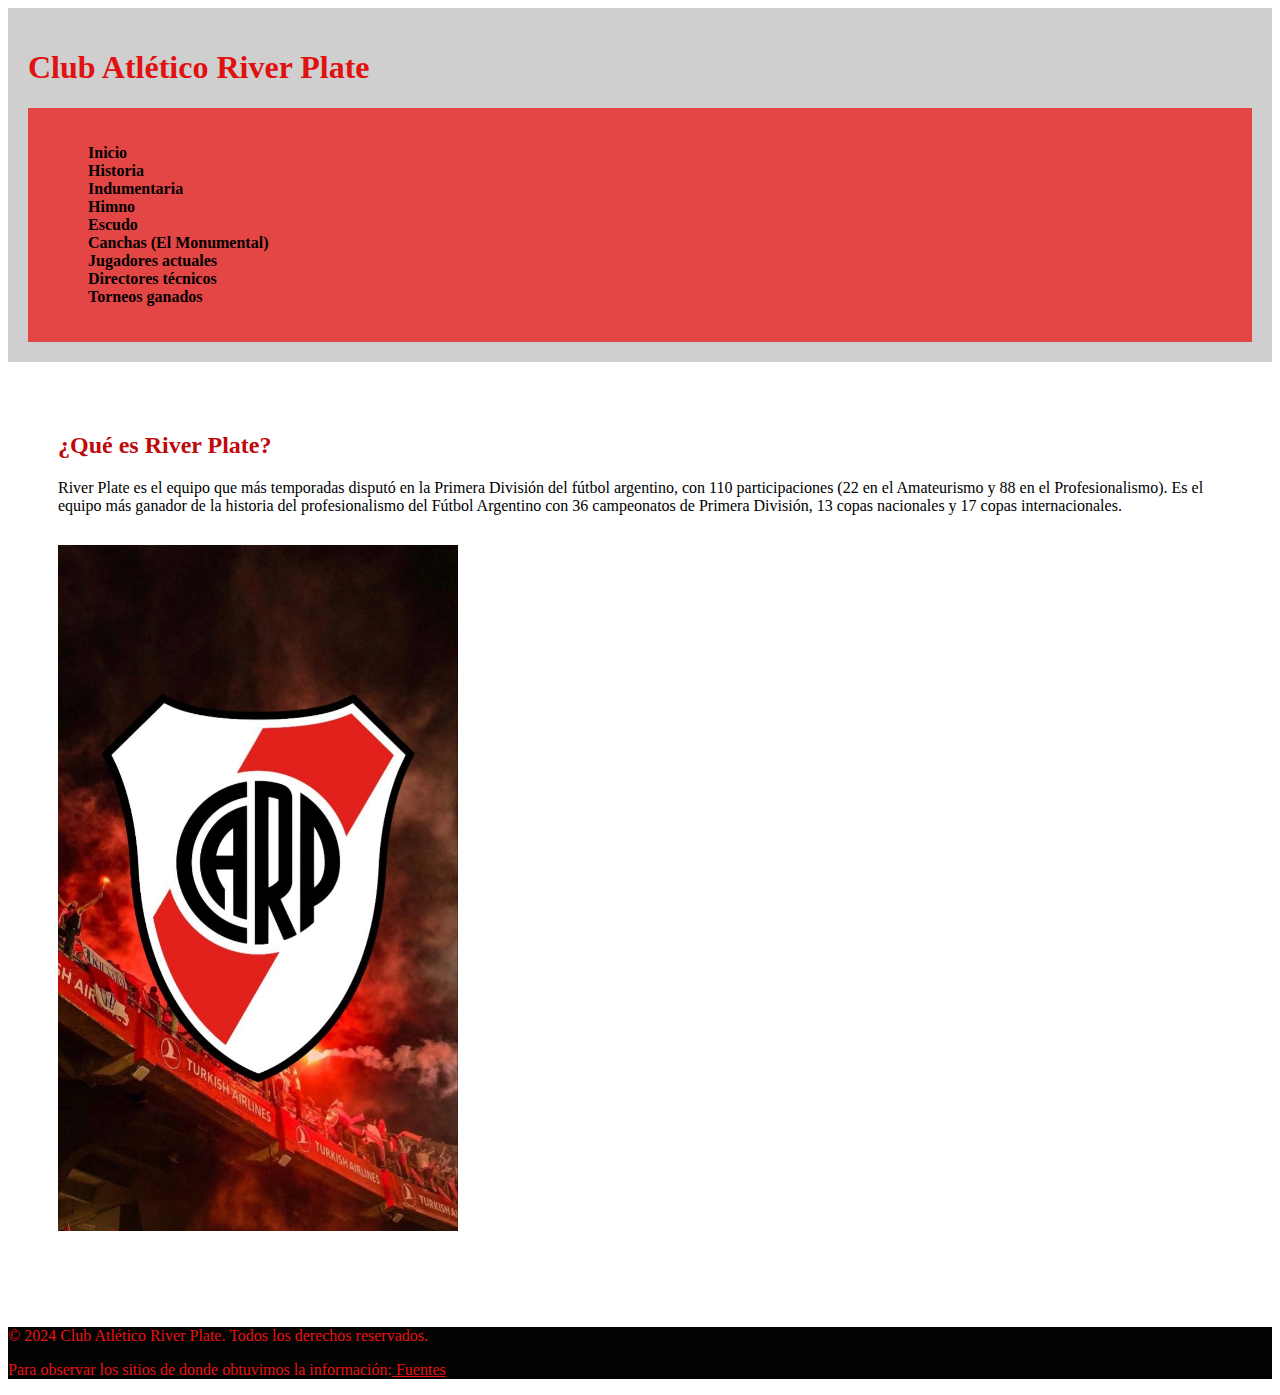
<file: index.html>
<!DOCTYPE html>
<html lang="en">
<head>
    <meta charset="UTF-8">
    <meta name="viewport" content="width=device-width, initial-scale=1.0">
    <title>Document</title>
    <link rel="stylesheet" href="proyectostyle.css"> 
</head>
<html>
<body>
    <header>
        <h1>Club Atlético River Plate</h1>
        <nav>
            <ul>
                <li><a href="index.html">Inicio</a></li>
                <li><a href="Historia.html">Historia</a></li>
                <li><a href="Indumentaria.html">Indumentaria</a></li>
                <li><a href="Himno.html">Himno</a></li>
                <li><a href="Escudo.html">Escudo</a></li>
                <li><a href="Canchas.html">Canchas (El Monumental)</a></li>
                <li><a href="Jugadores.html">Jugadores actuales</a></li>
                <li><a href="Directores.html">Directores técnicos</a></li>
                <li><a href="Torneos.html">Torneos ganados</a></li>

            </ul>
        </nav>
    </header>
    
    <main>
        <section>
            <h2>¿Qué es River Plate?</h2>
            <p>River Plate es el equipo que más temporadas disputó en la Primera División del fútbol argentino, con 110 participaciones (22 en el Amateurismo y 88 en el Profesionalismo). Es el equipo más ganador de la historia del profesionalismo del Fútbol Argentino con 36 campeonatos de Primera División, 13 copas nacionales y 17 copas internacionales.</p>
            <img src="a6e66b58e0df008c1cd2f1ffea2cb7b8.jpg"></img>
    </main>
    <footer>
        <p>&copy; 2024 Club Atlético River Plate. Todos los derechos reservados.</p>
        <p>Para observar los sitios de donde obtuvimos la información:<a href="Fuentes.html"> Fuentes</a></p>
    </footer>
</body>
</html>
</file>
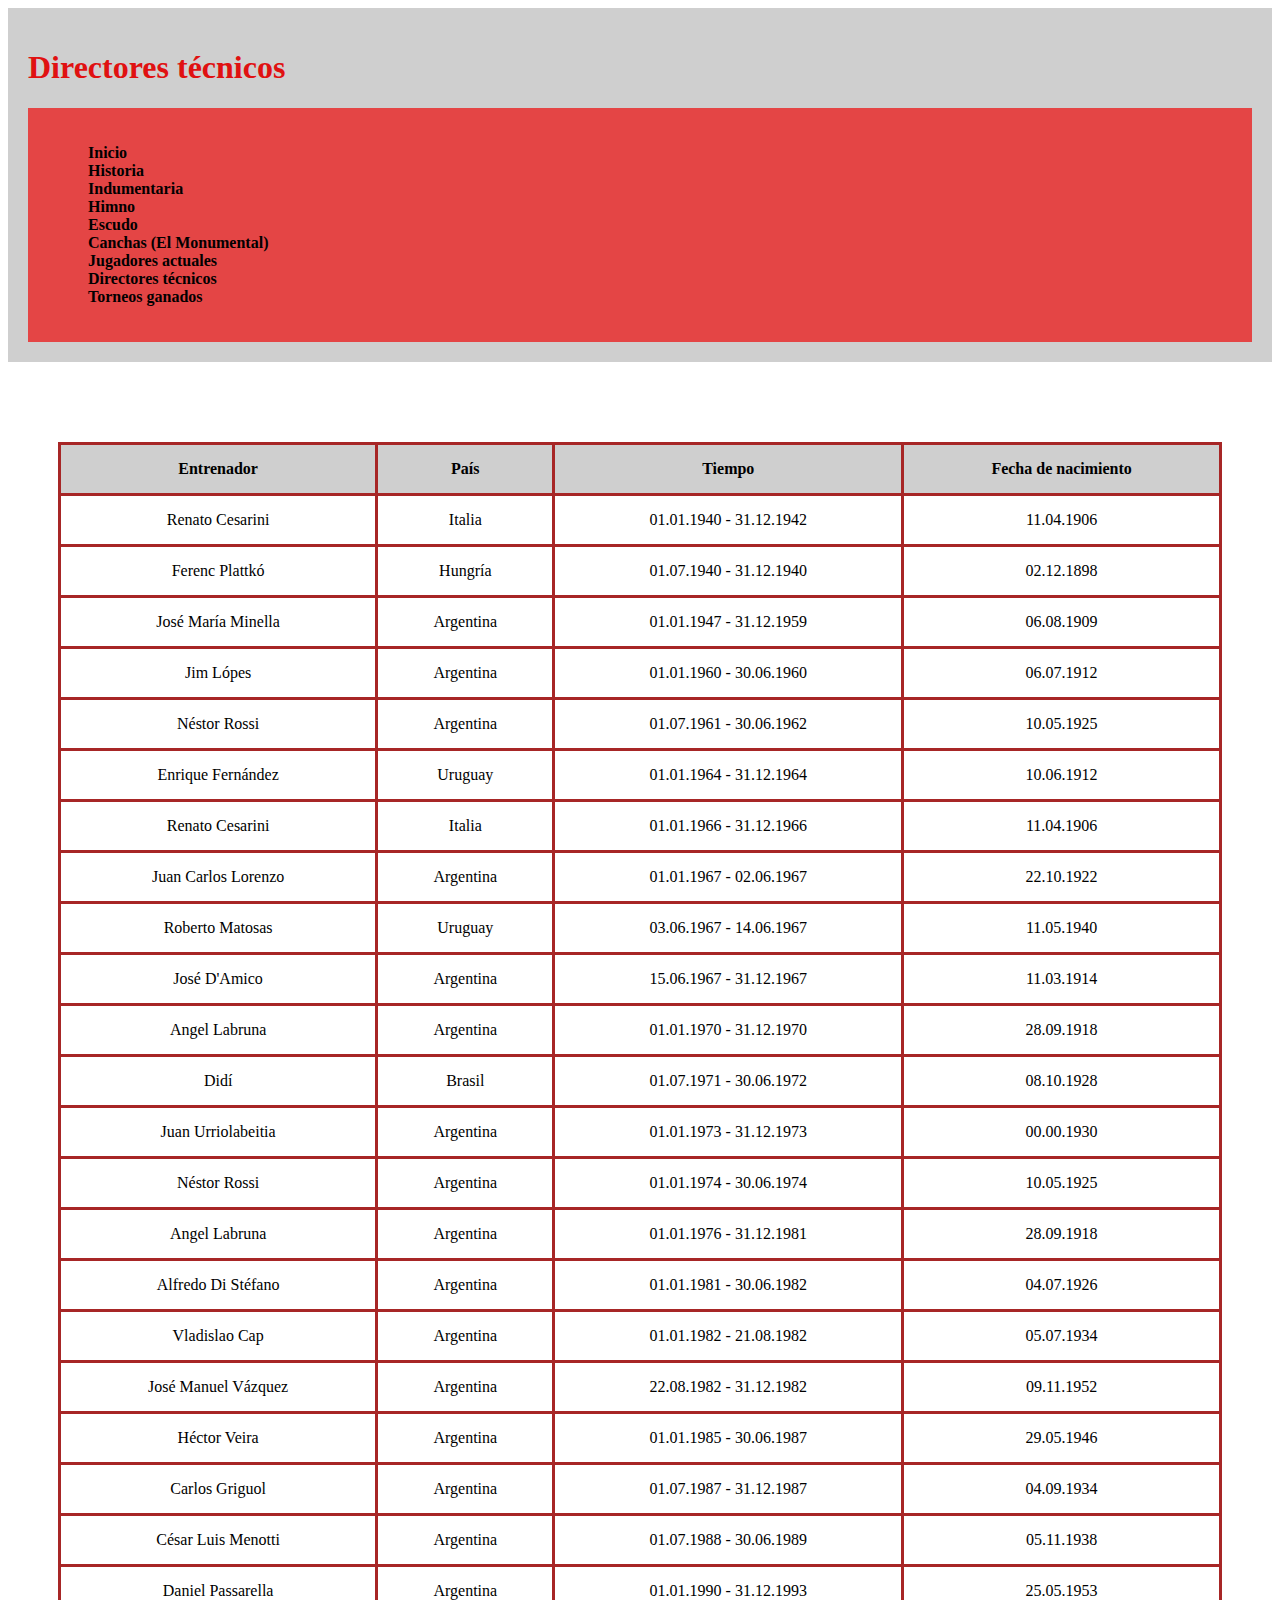
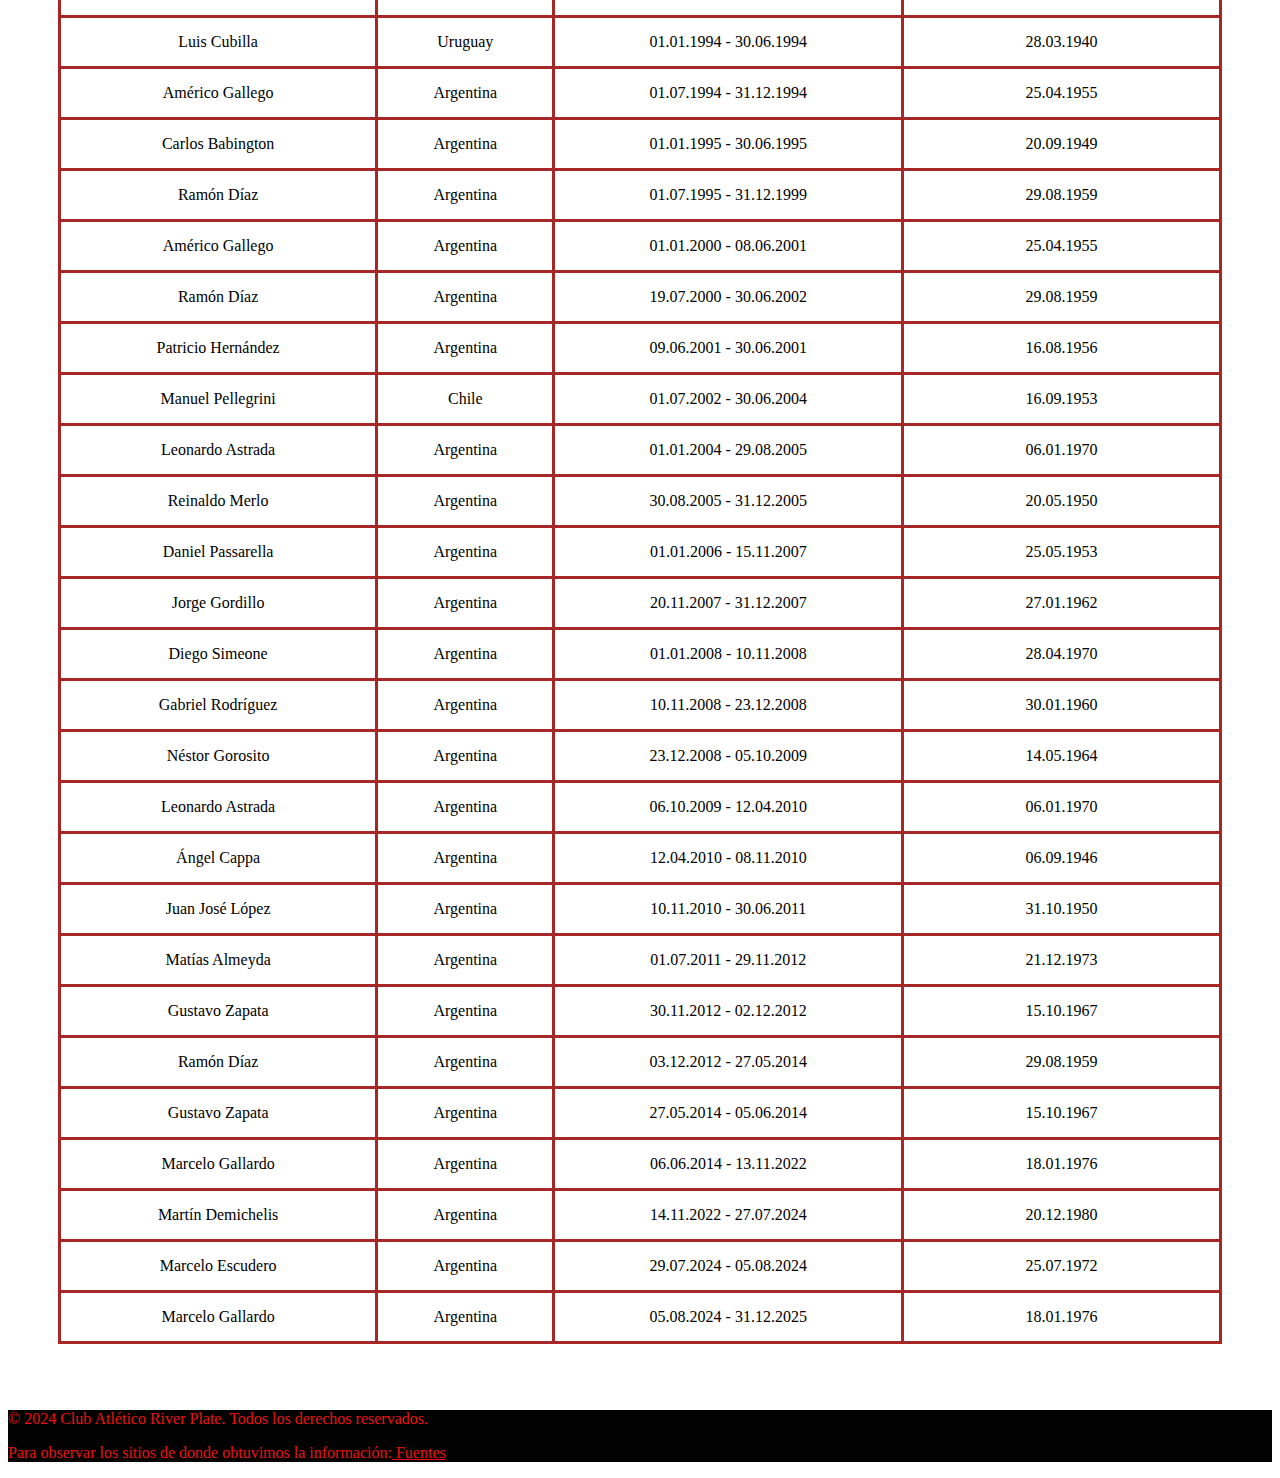
<file: Directores.html>
<!DOCTYPE html>
<html lang="en">
<head>
    <meta charset="UTF-8">
    <meta name="viewport" content="width=device-width, initial-scale=1.0">
    <title>Document</title>
    <link rel="stylesheet" href="proyectostyle.css">
</head>
<body>
    <header>
        <h1>Directores técnicos</h1>
        <nav>
            <ul>
                <li><a href="index.html">Inicio</a></li>
                <li><a href="Historia.html">Historia</a></li>
                <li><a href="Indumentaria.html">Indumentaria</a></li>
                <li><a href="Himno.html">Himno</a></li>
                <li><a href="Escudo.html">Escudo</a></li>
                <li><a href="Canchas.html">Canchas (El Monumental)</a></li>
                <li><a href="Jugadores.html">Jugadores actuales</a></li>
                <li><a href="Directores.html">Directores técnicos</a></li>
                <li><a href="Torneos.html">Torneos ganados</a></li>
            </ul>
        </nav>
    </header>
    <main>
        <table>
            <th>Entrenador</th>
            <th>País</th>
            <th>Tiempo</th>
            <th>Fecha de nacimiento</th>
            <tr>
                <td>Renato Cesarini</td>
                <td>Italia</td>
                <td>01.01.1940 - 31.12.1942</td>
                <td>11.04.1906</td>
            </tr>
            <tr>
                <td>Ferenc Plattkó</td>
                <td>Hungría</td>
                <td>01.07.1940 - 31.12.1940</td>
                <td>02.12.1898</td>
            </tr>
            <tr>
                <td>José María Minella</td>
                <td>Argentina</td>
                <td>01.01.1947 - 31.12.1959</td>
                <td>06.08.1909</td>
            </tr>
            <tr>
                <td>Jim Lópes</td>
                <td>Argentina</td>
                <td>01.01.1960 - 30.06.1960</td>
                <td>06.07.1912</td>
            </tr>
            <tr>
                <td>Néstor Rossi</td>
                <td>Argentina</td>
                <td>01.07.1961 - 30.06.1962</td>
                <td>10.05.1925</td>
            </tr>
            <tr>
                <td>Enrique Fernández</td>
                <td>Uruguay</td>
                <td>01.01.1964 - 31.12.1964</td>
                <td>10.06.1912</td>
            </tr>
            <tr>
                <td>Renato Cesarini</td>
                <td>Italia</td>
                <td>01.01.1966 - 31.12.1966</td>
                <td>11.04.1906</td> 
            </tr>
            <tr>
                <td>Juan Carlos Lorenzo</td>
                <td>Argentina</td>
                <td>01.01.1967 - 02.06.1967</td>
                <td>22.10.1922</td>
            </tr>
            <tr>
                <td>Roberto Matosas</td>
                <td>Uruguay</td>
                <td>03.06.1967 - 14.06.1967</td>
                <td>11.05.1940</td>
            </tr>
            <tr>
                <td>José D'Amico</td>
                <td>Argentina</td>
                <td>15.06.1967 - 31.12.1967</td>
                <td>11.03.1914</td>
            </tr>
            <tr>
                <td>Angel Labruna</td>
                <td>Argentina</td>
                <td>01.01.1970 - 31.12.1970</td>
                <td>28.09.1918</td>
            </tr>
            <tr>
                <td>Didí</td>
                <td>Brasil</td>
                <td>01.07.1971 - 30.06.1972</td>
                <td>08.10.1928</td>
            </tr>
            <tr>
                <td>Juan Urriolabeitia</td>
                <td>Argentina</td>
                <td>01.01.1973 - 31.12.1973</td>
                <td>00.00.1930</td>
            </tr>
            <tr>
                <td>Néstor Rossi</td>
                <td>Argentina</td>
                <td>01.01.1974 - 30.06.1974</td>
                <td>10.05.1925</td>
            </tr>
            <tr>
                <td>Angel Labruna</td>
                <td>Argentina</td>
                <td>01.01.1976 - 31.12.1981</td>
                <td>28.09.1918</td>
            </tr>
            <tr>
                <td>Alfredo Di Stéfano</td>
                <td>Argentina</td>
                <td>01.01.1981 - 30.06.1982</td>
                <td>04.07.1926</td>
            </tr>
            <tr>
                <td>Vladislao Cap</td>
                <td>Argentina</td>
                <td>01.01.1982 - 21.08.1982</td>
                <td>05.07.1934</td>
            </tr>
            <tr>
                <td>José Manuel Vázquez</td>
                <td>Argentina</td>
                <td>22.08.1982 - 31.12.1982</td>
                <td>09.11.1952</td>
            </tr>
            <tr>
                <td>Héctor Veira</td>
                <td>Argentina</td>
                <td>01.01.1985 - 30.06.1987</td>
                <td>29.05.1946</td>
            </tr>   
            <tr>
                <td>Carlos Griguol</td>
                <td>Argentina</td>
                <td>01.07.1987 - 31.12.1987</td>
                <td>04.09.1934</td>
            </tr>   
            <tr>
                <td>César Luis Menotti</td>
                <td>Argentina</td>
                <td>01.07.1988 - 30.06.1989</td>
                <td>05.11.1938</td>
            </tr>   
            <tr>
                <td>Daniel Passarella</td>
                <td>Argentina</td>
                <td>01.01.1990 - 31.12.1993</td>
                <td>25.05.1953</td>
            </tr>   
            <tr>
                <td>Luis Cubilla</td>
                <td>Uruguay</td>
                <td>01.01.1994 - 30.06.1994</td>
                <td>28.03.1940</td>
            </tr>   
            <tr>
                <td>Américo Gallego</td>
                <td>Argentina</td>
                <td>01.07.1994 - 31.12.1994</td>
                <td>25.04.1955</td>
            </tr>   
            <tr>
                <td>Carlos Babington</td>
                <td>Argentina</td>
                <td>01.01.1995 - 30.06.1995</td>
                <td>20.09.1949</td>
            </tr>   
            <tr>
                <td>Ramón Díaz</td>
                <td>Argentina</td>
                <td>01.07.1995 - 31.12.1999</td>
                <td>29.08.1959</td>
            </tr>   
            <tr>
                <td>Américo Gallego</td>
                <td>Argentina</td>
                <td>01.01.2000 - 08.06.2001</td>
                <td>25.04.1955</td>
            </tr>   
            <tr>
                <td>Ramón Díaz</td>
                <td>Argentina</td>
                <td>19.07.2000 - 30.06.2002</td>
                <td>29.08.1959</td>
            </tr>   
            <tr>
                <td>Patricio Hernández</td>
                <td>Argentina</td>
                <td>09.06.2001 - 30.06.2001</td>
                <td>16.08.1956</td>
            </tr>   
            <tr>
                <td>Manuel Pellegrini</td>
                <td>Chile</td>
                <td>01.07.2002 - 30.06.2004</td>
                <td>16.09.1953</td>
            </tr>   
            <tr>
                <td>Leonardo Astrada</td>
                <td>Argentina</td>
                <td>01.01.2004 - 29.08.2005</td>
                <td>06.01.1970</td>
            </tr>   
            <tr>
                <td>Reinaldo Merlo</td>
                <td>Argentina</td>
                <td>30.08.2005 - 31.12.2005</td>
                <td>20.05.1950</td>
            </tr>   
            <tr>
                <td>Daniel Passarella</td>
                <td>Argentina</td>
                <td>01.01.2006 - 15.11.2007</td>
                <td>25.05.1953</td>
            </tr>   
            <tr>
                <td>Jorge Gordillo</td>
                <td>Argentina</td>
                <td>20.11.2007 - 31.12.2007</td>
                <td>27.01.1962</td>
            </tr>   
            <tr>
                <td>Diego Simeone</td>
                <td>Argentina</td>
                <td>01.01.2008 - 10.11.2008</td>
                <td>28.04.1970</td>
            </tr>   
            <tr>
                <td>Gabriel Rodríguez</td>
                <td>Argentina</td>
                <td>10.11.2008 - 23.12.2008</td>
                <td>30.01.1960</td>
            </tr>   
            <tr>
                <td>Néstor Gorosito</td>
                <td>Argentina</td>
                <td>23.12.2008 - 05.10.2009</td>
                <td>14.05.1964</td>
            </tr> 
            <tr>
                <td>Leonardo Astrada</td>
                <td>Argentina</td>
                <td>06.10.2009 - 12.04.2010</td>
                <td>06.01.1970</td>
            </tr>          
            <tr>
                <td>Ángel Cappa</td>
                <td>Argentina</td>
                <td>12.04.2010 - 08.11.2010</td>
                <td>06.09.1946</td>
            </tr>          
            <tr>
                <td>Juan José López</td>
                <td>Argentina</td>
                <td>10.11.2010 - 30.06.2011</td>
                <td>31.10.1950</td>
            </tr>          
            <tr>
                <td>Matías Almeyda</td>
                <td>Argentina</td>
                <td>01.07.2011 - 29.11.2012</td>
                <td>21.12.1973</td>
            </tr>          
            <tr>
                <td>Gustavo Zapata</td>
                <td>Argentina</td>
                <td>30.11.2012 - 02.12.2012</td>
                <td>15.10.1967</td>
            </tr>          
            <tr>
                <td>Ramón Díaz</td>
                <td>Argentina</td>
                <td>03.12.2012 - 27.05.2014</td>
                <td>29.08.1959</td>
            </tr>          
            <tr>
                <td>Gustavo Zapata</td>
                <td>Argentina</td>
                <td>27.05.2014 - 05.06.2014</td>
                <td>15.10.1967</td>
            </tr>          
            <tr>
                <td>Marcelo Gallardo</td>
                <td>Argentina</td>
                <td>06.06.2014 - 13.11.2022</td>
                <td>18.01.1976</td>
            </tr>          
            <tr>
                <td>Martín Demichelis</td>
                <td>Argentina</td>
                <td>14.11.2022 - 27.07.2024</td>
                <td>20.12.1980</td>
            </tr>          
            <tr>
                <td>Marcelo Escudero</td>
                <td>Argentina</td>
                <td>29.07.2024 - 05.08.2024</td>
                <td>25.07.1972</td>
            </tr>          
            <tr>
                <td>Marcelo Gallardo</td>
                <td>Argentina</td>
                <td>05.08.2024 - 31.12.2025</td>
                <td>18.01.1976</td>
        </table>
    </main>
    <footer>
        <p>&copy; 2024 Club Atlético River Plate. Todos los derechos reservados.</p>
        <p>Para observar los sitios de donde obtuvimos la información:<a href="Fuentes.html"> Fuentes</a></p>
    </footer>
</body>
</html>
</file>
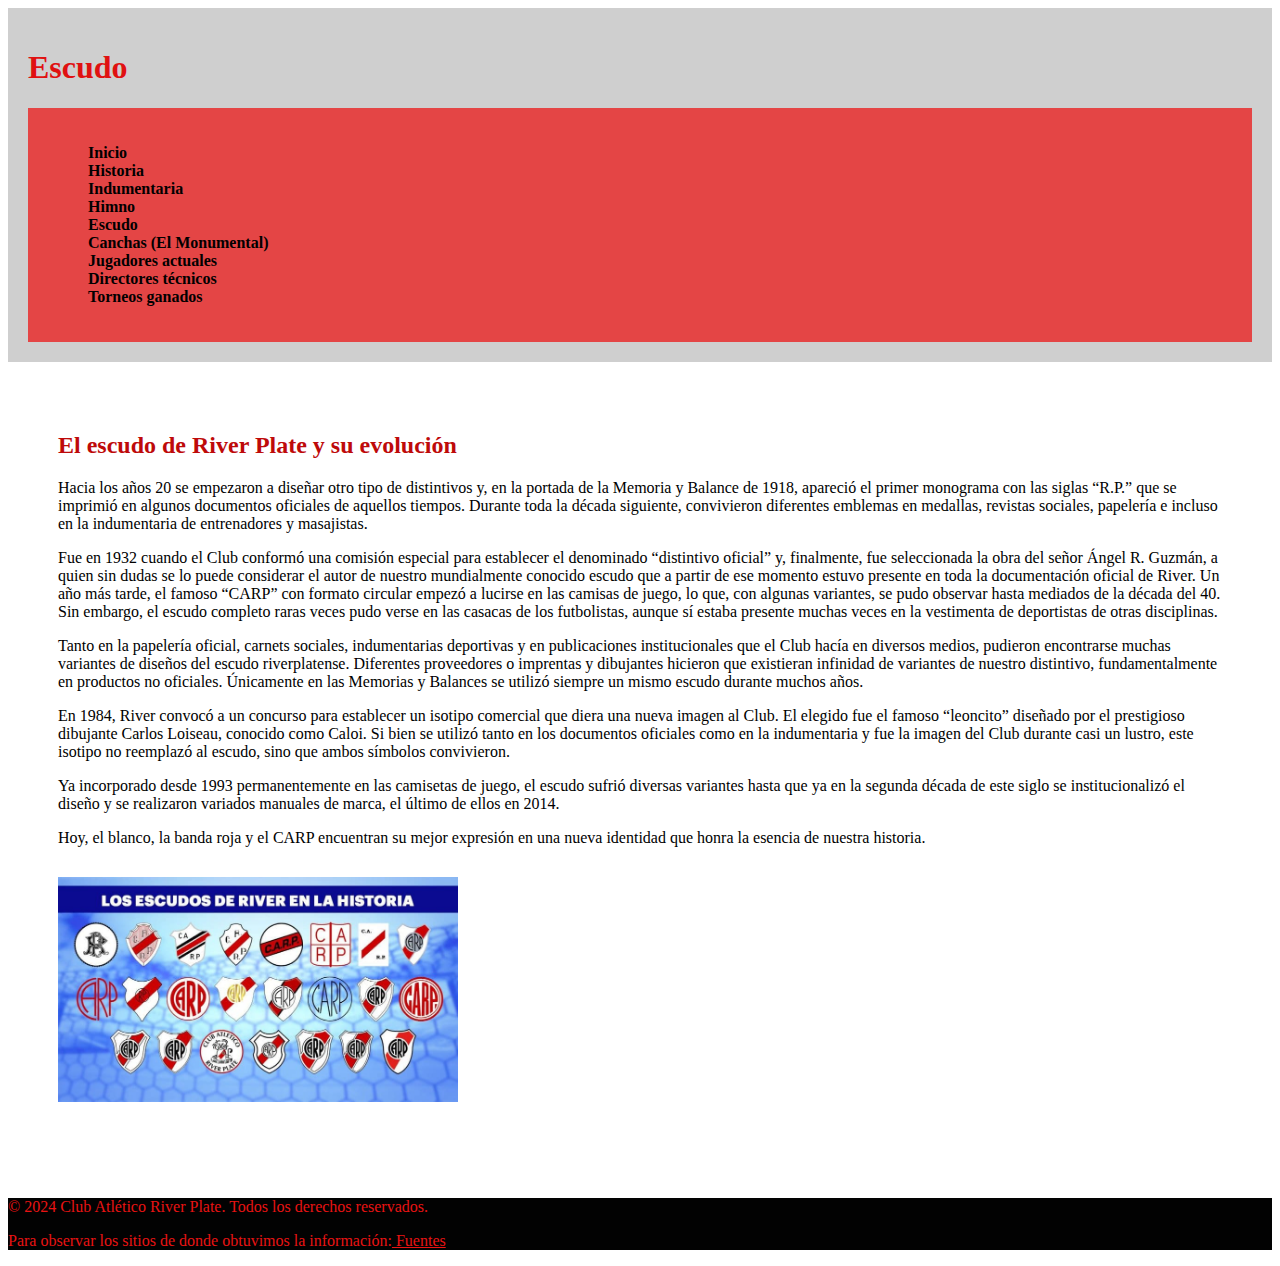
<file: Escudo.html>
<!DOCTYPE html>
<html lang="en">
<head>
    <meta charset="UTF-8">
    <meta name="viewport" content="width=device-width, initial-scale=1.0">
    <title>Document</title>
    <link rel="stylesheet" href="proyectostyle.css">
</head>
<body>
    <header>
        <h1>Escudo</h1>
        <nav>
            <ul>
                <li><a href="index.html">Inicio</a></li>
                <li><a href="Historia.html">Historia</a></li>
                <li><a href="Indumentaria.html">Indumentaria</a></li>
                <li><a href="Himno.html">Himno</a></li>
                <li><a href="Escudo.html">Escudo</a></li>
                <li><a href="Canchas.html">Canchas (El Monumental)</a></li>
                <li><a href="Jugadores.html">Jugadores actuales</a></li>
                <li><a href="Directores.html">Directores técnicos</a></li>
                <li><a href="Torneos.html">Torneos ganados</a></li>
            </ul>
        </nav>
    </header>
    <main>
        <h2>El escudo de River Plate y su evolución</h2>
        <p>Hacia los años 20 se empezaron a diseñar otro tipo de distintivos y, en la portada de la Memoria y Balance de 1918, apareció el primer monograma con las siglas “R.P.” que se imprimió en algunos documentos oficiales de aquellos tiempos. Durante toda la década siguiente, convivieron diferentes emblemas en medallas, revistas sociales, papelería e incluso en la indumentaria de entrenadores y masajistas.</p>
        <p>Fue en 1932 cuando el Club conformó una comisión especial para establecer el denominado “distintivo oficial” y, finalmente, fue seleccionada la obra del señor Ángel R. Guzmán, a quien sin dudas se lo puede considerar el autor de nuestro mundialmente conocido escudo que a partir de ese momento estuvo presente en toda la documentación oficial de River. Un año más tarde, el famoso “CARP” con formato circular empezó a lucirse en las camisas de juego, lo que, con algunas variantes, se pudo observar hasta mediados de la década del 40. Sin embargo, el escudo completo raras veces pudo verse en las casacas de los futbolistas, aunque sí estaba presente muchas veces en la vestimenta de deportistas de otras disciplinas.</p>
        <p>Tanto en la papelería oficial, carnets sociales, indumentarias deportivas y en publicaciones institucionales que el Club hacía en diversos medios, pudieron encontrarse muchas variantes de diseños del escudo riverplatense. Diferentes proveedores o imprentas y dibujantes hicieron que existieran infinidad de variantes de nuestro distintivo, fundamentalmente en productos no oficiales. Únicamente en las Memorias y Balances se utilizó siempre un mismo escudo durante muchos años.</p>
        <p>En 1984, River convocó a un concurso para establecer un isotipo comercial que diera una nueva imagen al Club. El elegido fue el famoso “leoncito” diseñado por el prestigioso dibujante Carlos Loiseau, conocido como Caloi. Si bien se utilizó tanto en los documentos oficiales como en la indumentaria y fue la imagen del Club durante casi un lustro, este isotipo no reemplazó al escudo, sino que ambos símbolos convivieron.</p>
        <p>Ya incorporado desde 1993 permanentemente en las camisetas de juego, el escudo sufrió diversas variantes hasta que ya en la segunda década de este siglo se institucionalizó el diseño y se realizaron variados manuales de marca, el último de ellos en 2014.</p>
        <p>Hoy, el blanco, la banda roja y el CARP encuentran su mejor expresión en una nueva identidad que honra la esencia de nuestra historia.</p>
        <img src="escudos-river_862x485.jpg"></img>
    </main>
    <footer>
        <p>&copy; 2024 Club Atlético River Plate. Todos los derechos reservados.</p>
        <p>Para observar los sitios de donde obtuvimos la información:<a href="Fuentes.html"> Fuentes</a></p>
    </footer>
</body>
</html>
</file>
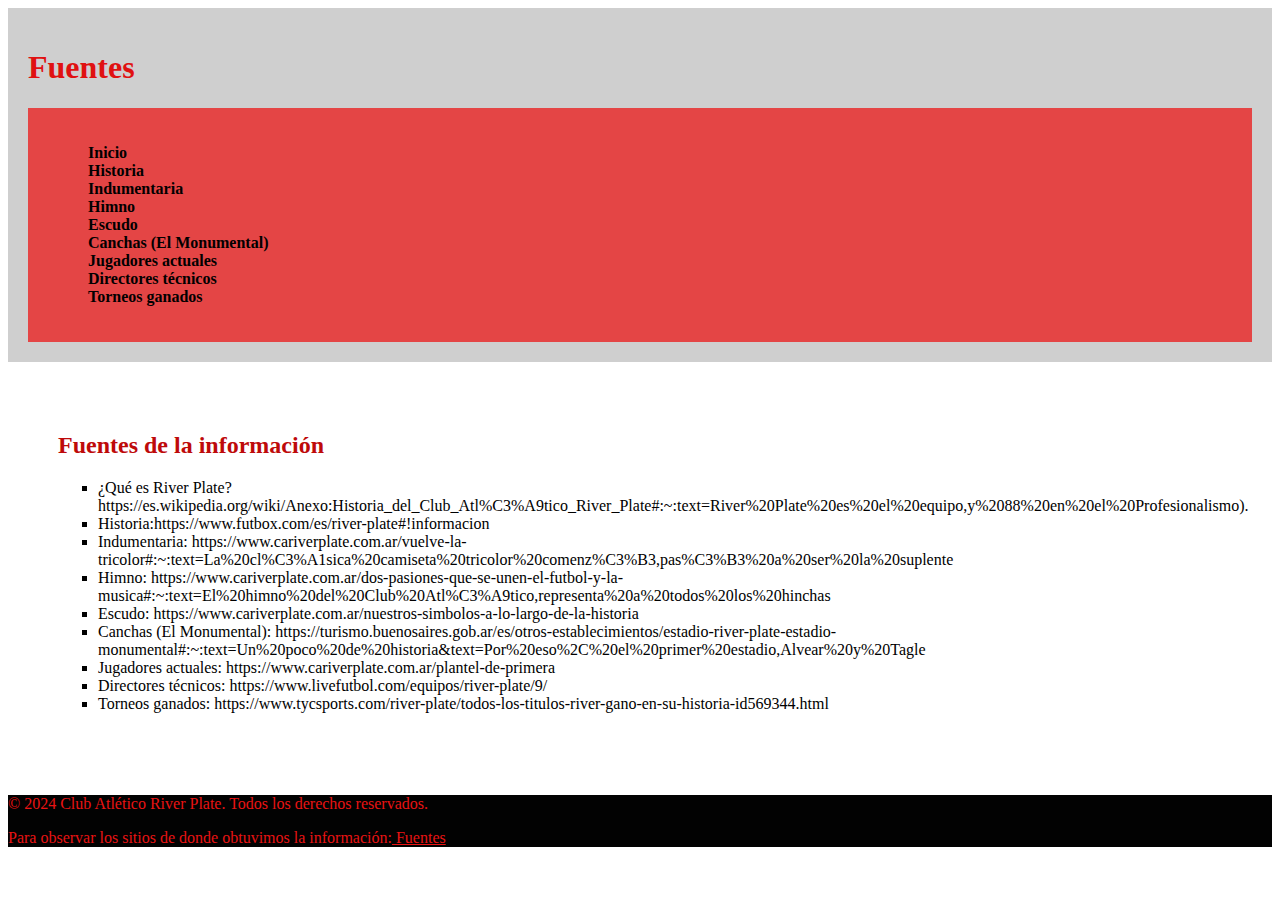
<file: Fuentes.html>
<!DOCTYPE html>
<html lang="en">
<head>
    <meta charset="UTF-8">
    <meta name="viewport" content="width=device-width, initial-scale=1.0">
    <title>Document</title>
    <link rel="stylesheet" href="proyectostyle.css">
</head>
<body>
    <header>
        <h1>Fuentes</h1>
        <nav>
            <ul>
                <li><a href="index.html">Inicio</a></li>
                <li><a href="Historia.html">Historia</a></li>
                <li><a href="Indumentaria.html">Indumentaria</a></li>
                <li><a href="Himno.html">Himno</a></li>
                <li><a href="Escudo.html">Escudo</a></li>
                <li><a href="Canchas.html">Canchas (El Monumental)</a></li>
                <li><a href="Jugadores.html">Jugadores actuales</a></li>
                <li><a href="Directores.html">Directores técnicos</a></li>
                <li><a href="Torneos.html">Torneos ganados</a></li>
            </ul>
        </nav>
    </header>
    <main>
    <h2>Fuentes de la información</h2>
    <ul>
        <li>¿Qué es River Plate? https://es.wikipedia.org/wiki/Anexo:Historia_del_Club_Atl%C3%A9tico_River_Plate#:~:text=River%20Plate%20es%20el%20equipo,y%2088%20en%20el%20Profesionalismo).</li>
        <li>Historia:https://www.futbox.com/es/river-plate#!informacion</li>
        <li>Indumentaria: https://www.cariverplate.com.ar/vuelve-la-tricolor#:~:text=La%20cl%C3%A1sica%20camiseta%20tricolor%20comenz%C3%B3,pas%C3%B3%20a%20ser%20la%20suplente</li>
        <li>Himno: https://www.cariverplate.com.ar/dos-pasiones-que-se-unen-el-futbol-y-la-musica#:~:text=El%20himno%20del%20Club%20Atl%C3%A9tico,representa%20a%20todos%20los%20hinchas</li>
        <li>Escudo: https://www.cariverplate.com.ar/nuestros-simbolos-a-lo-largo-de-la-historia</li>
        <li>Canchas (El Monumental): https://turismo.buenosaires.gob.ar/es/otros-establecimientos/estadio-river-plate-estadio-monumental#:~:text=Un%20poco%20de%20historia&text=Por%20eso%2C%20el%20primer%20estadio,Alvear%20y%20Tagle</li>
        <li>Jugadores actuales: https://www.cariverplate.com.ar/plantel-de-primera</li>
        <li>Directores técnicos: https://www.livefutbol.com/equipos/river-plate/9/</li>
        <li>Torneos ganados: https://www.tycsports.com/river-plate/todos-los-titulos-river-gano-en-su-historia-id569344.html</li>
    </ul>
    </main>
    <footer>
        <p>&copy; 2024 Club Atlético River Plate. Todos los derechos reservados.</p>
        <p>Para observar los sitios de donde obtuvimos la información:<a href="Fuentes.html"> Fuentes</a></p>
    </footer>
</body>
</html>
</file>
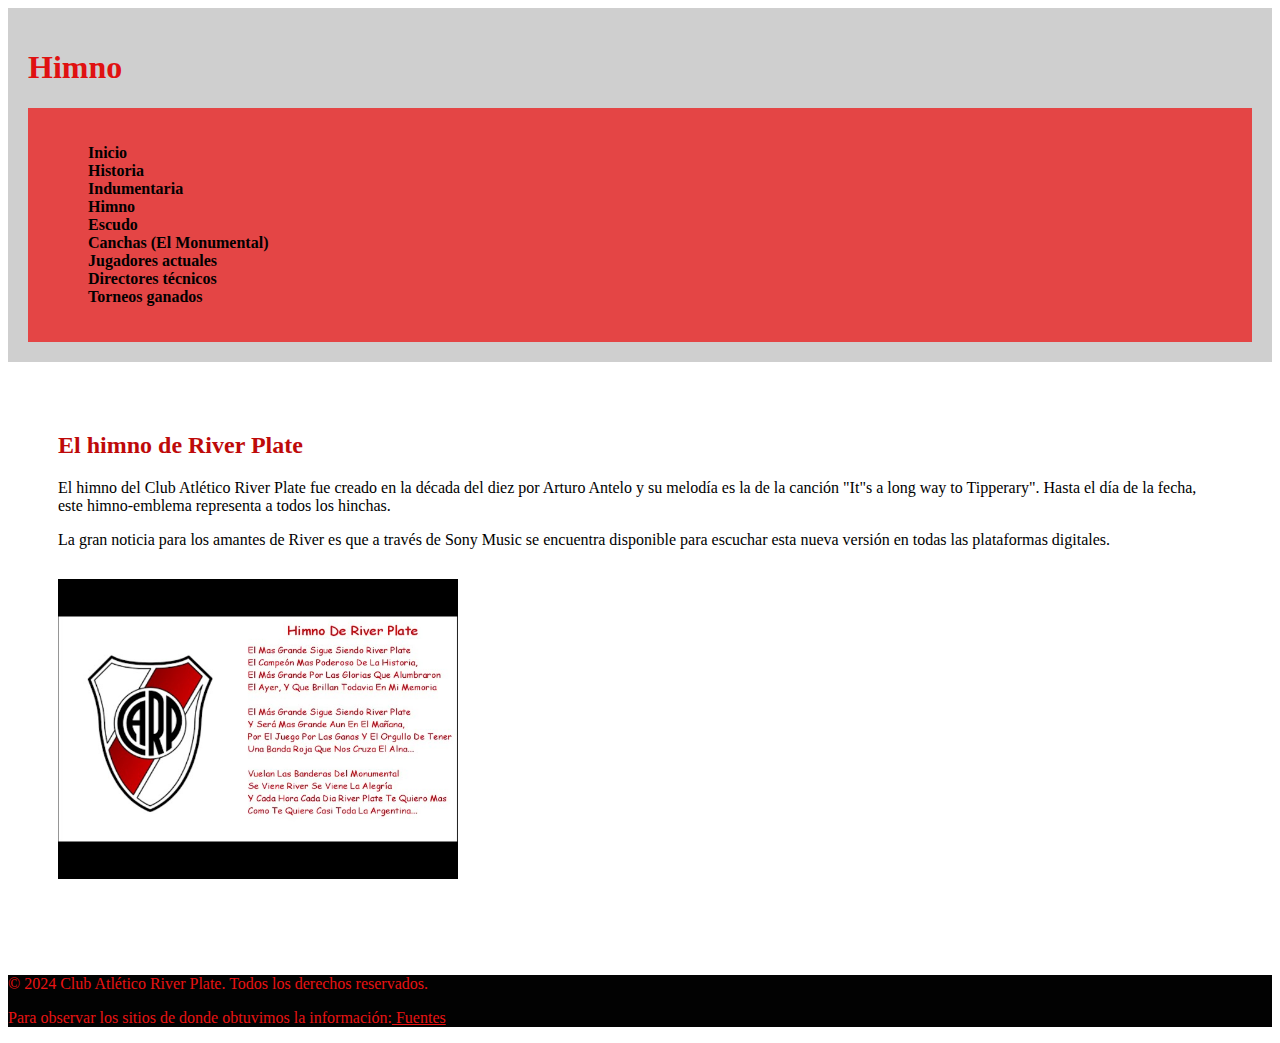
<file: Himno.html>
<!DOCTYPE html>
<html lang="en">
<head>
    <meta charset="UTF-8">
    <meta name="viewport" content="width=device-width, initial-scale=1.0">
    <title>Document</title>
    <link rel="stylesheet" href="proyectostyle.css">
</head>
<body>
    <header>
        <h1>Himno</h1>
        <nav>
            <ul>
                <li><a href="index.html">Inicio</a></li>
                <li><a href="Historia.html">Historia</a></li>
                <li><a href="Indumentaria.html">Indumentaria</a></li>
                <li><a href="Himno.html">Himno</a></li>
                <li><a href="Escudo.html">Escudo</a></li>
                <li><a href="Canchas.html">Canchas (El Monumental)</a></li>
                <li><a href="Jugadores.html">Jugadores actuales</a></li>
                <li><a href="Directores.html">Directores técnicos</a></li>
                <li><a href="Torneos.html">Torneos ganados</a></li>
            </ul>
        </nav>
    </header>
   <main>
    <h2>El himno de River Plate</h2>
    <p>El himno del Club Atlético River Plate fue creado en la década del diez por Arturo Antelo y su melodía es la de la canción "It"s a long way to Tipperary". Hasta el día de la fecha, este himno-emblema representa a todos los hinchas.</p>

    <p>La gran noticia para los amantes de River es que a través de Sony Music se encuentra disponible para escuchar esta nueva versión en todas las plataformas digitales.</p>
    <img src="sddefault.jpg"></img>
   </main> 
   <footer>
    <p>&copy; 2024 Club Atlético River Plate. Todos los derechos reservados.</p>
    <p>Para observar los sitios de donde obtuvimos la información:<a href="Fuentes.html"> Fuentes</a></p>
</footer>
</body>
</html>
</file>
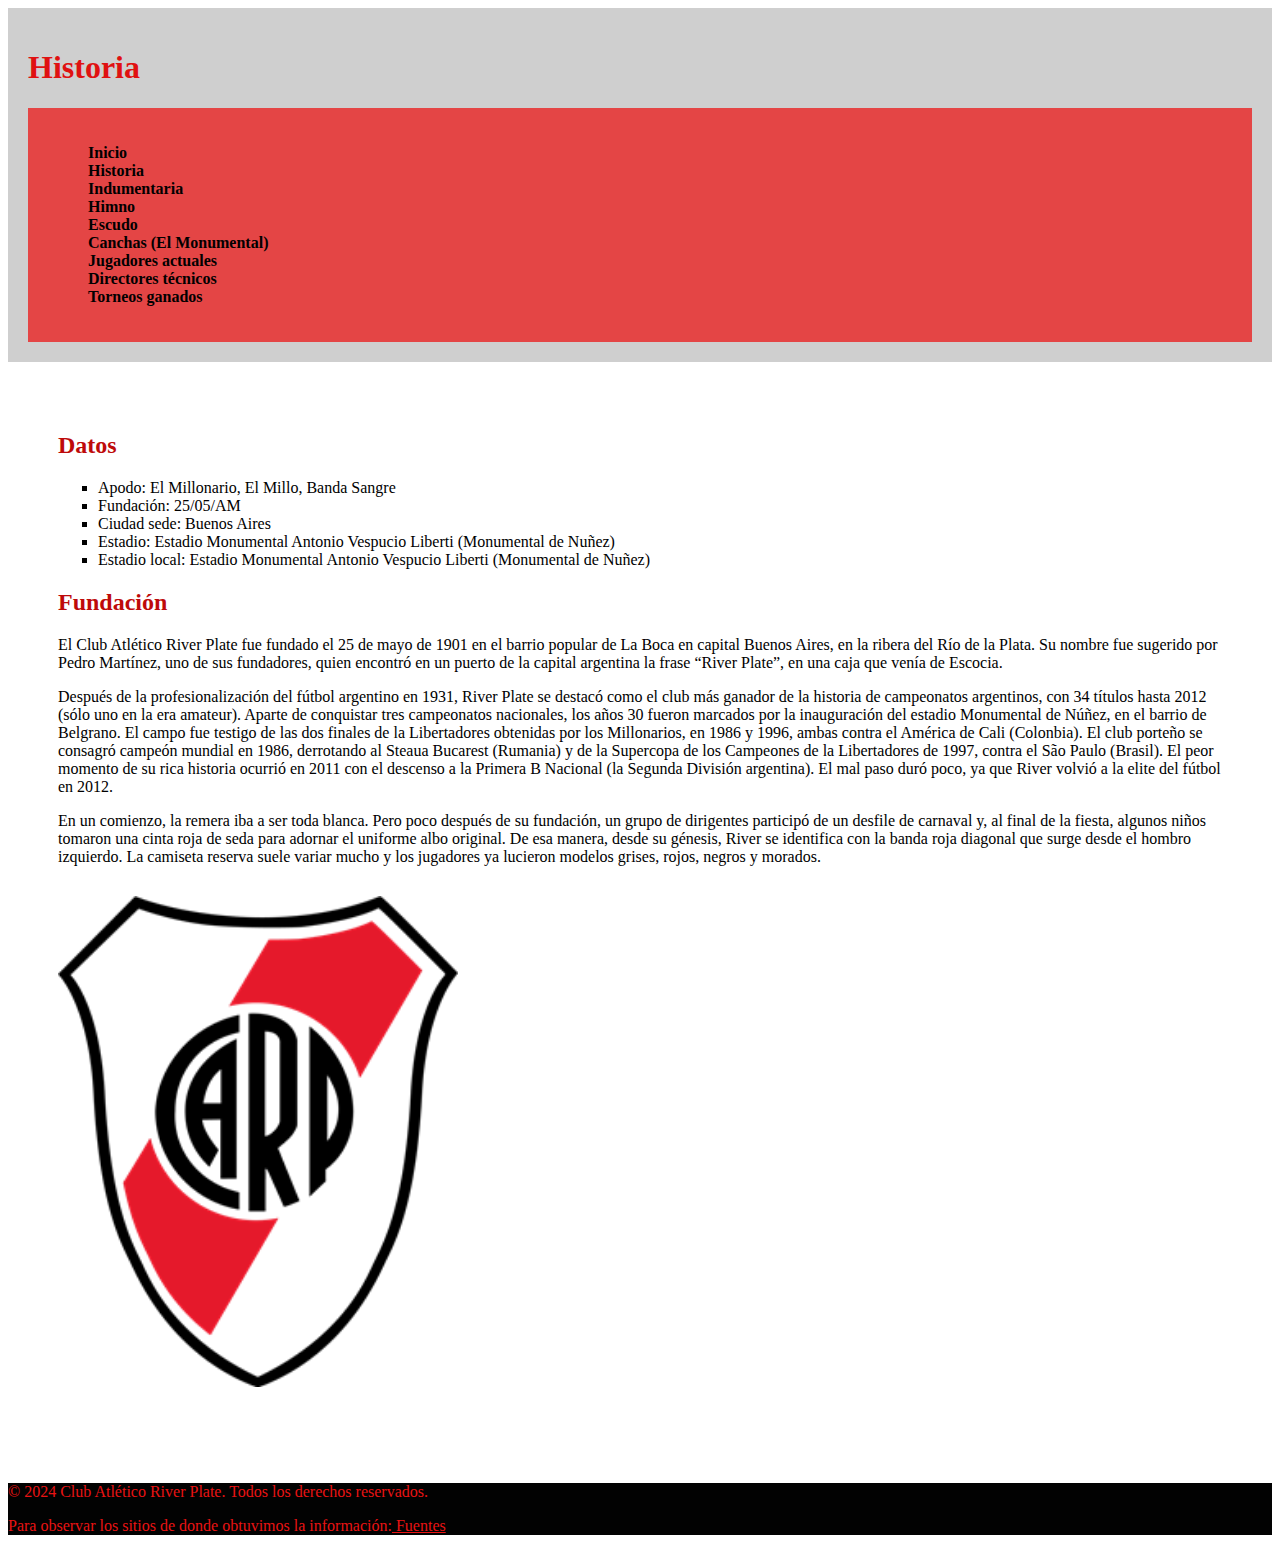
<file: Historia.html>
<!DOCTYPE html>
<html lang="en">
<head>
    <meta charset="UTF-8">
    <meta name="viewport" content="width=device-width, initial-scale=1.0">
    <title>Document</title>
    <link rel="stylesheet" href="proyectostyle.css">
</head>
<body>
    <header>
        <h1>Historia</h1>
        <nav>
            <ul>
                <li><a href="index.html">Inicio</a></li>
                <li><a href="Historia.html">Historia</a></li>
                <li><a href="Indumentaria.html">Indumentaria</a></li>
                <li><a href="Himno.html">Himno</a></li>
                <li><a href="Escudo.html">Escudo</a></li>
                <li><a href="Canchas.html">Canchas (El Monumental)</a></li>
                <li><a href="Jugadores.html">Jugadores actuales</a></li>
                <li><a href="Directores.html">Directores técnicos</a></li>
                <li><a href="Torneos.html">Torneos ganados</a></li>
            </ul>
        </nav>
    </header>
    <main>
     <section>
         <h2>Datos</h2>
        <ul>
            <li>Apodo: El Millonario, El Millo, Banda Sangre
            <li>Fundación: 25/05/AM</li>
            <li>Ciudad sede: Buenos Aires</li>
            <li>Estadio: Estadio Monumental Antonio Vespucio Liberti (Monumental de Nuñez)</li>
            <li>Estadio local: Estadio Monumental Antonio Vespucio Liberti (Monumental de Nuñez)</li>
        </ul>
     </section> 
     <section>
        <h2>Fundación</h2>
        <p>El Club Atlético River Plate fue fundado el 25 de mayo de 1901 en el barrio popular de La Boca en capital Buenos Aires, en la ribera del Río de la Plata. Su nombre fue sugerido por Pedro Martínez, uno de sus fundadores, quien encontró en un puerto de la capital argentina la frase “River Plate”, en una caja que venía de Escocia.</p>
        <p>Después de la profesionalización del fútbol argentino en 1931, River Plate se destacó como el club más ganador de la historia de campeonatos argentinos, con 34 títulos hasta 2012 (sólo uno en la era amateur). Aparte de conquistar tres campeonatos nacionales, los años 30 fueron marcados por la inauguración del estadio Monumental de Núñez, en el barrio de Belgrano. El campo fue testigo de las dos finales de la Libertadores obtenidas por los Millonarios, en 1986 y 1996, ambas contra el América de Cali (Colonbia). El club porteño se consagró campeón mundial en 1986, derrotando al Steaua Bucarest (Rumania) y de la Supercopa de los Campeones de la Libertadores de 1997, contra el São Paulo (Brasil). El peor momento de su rica historia ocurrió en 2011 con el descenso a la Primera B Nacional (la Segunda División argentina). El mal paso duró poco, ya que River volvió a la elite del fútbol en 2012.</p>
        <p>En un comienzo, la remera iba a ser toda blanca. Pero poco después de su fundación, un grupo de dirigentes participó de un desfile de carnaval y, al final de la fiesta, algunos niños tomaron una cinta roja de seda para adornar el uniforme albo original. De esa manera, desde su génesis, River se identifica con la banda roja diagonal que surge desde el hombro izquierdo. La camiseta reserva suele variar mucho y los jugadores ya lucieron modelos grises, rojos, negros y morados.</p>
     </section>
     <img src="escudo-river-plate-2022-logo-75C94072F5-seeklogo.com.png"></img> 
    </main>
    <footer>
        <p>&copy; 2024 Club Atlético River Plate. Todos los derechos reservados.</p>
        <p>Para observar los sitios de donde obtuvimos la información:<a href="Fuentes.html"> Fuentes</a></p>
    </footer>
</body>
</html>
</file>
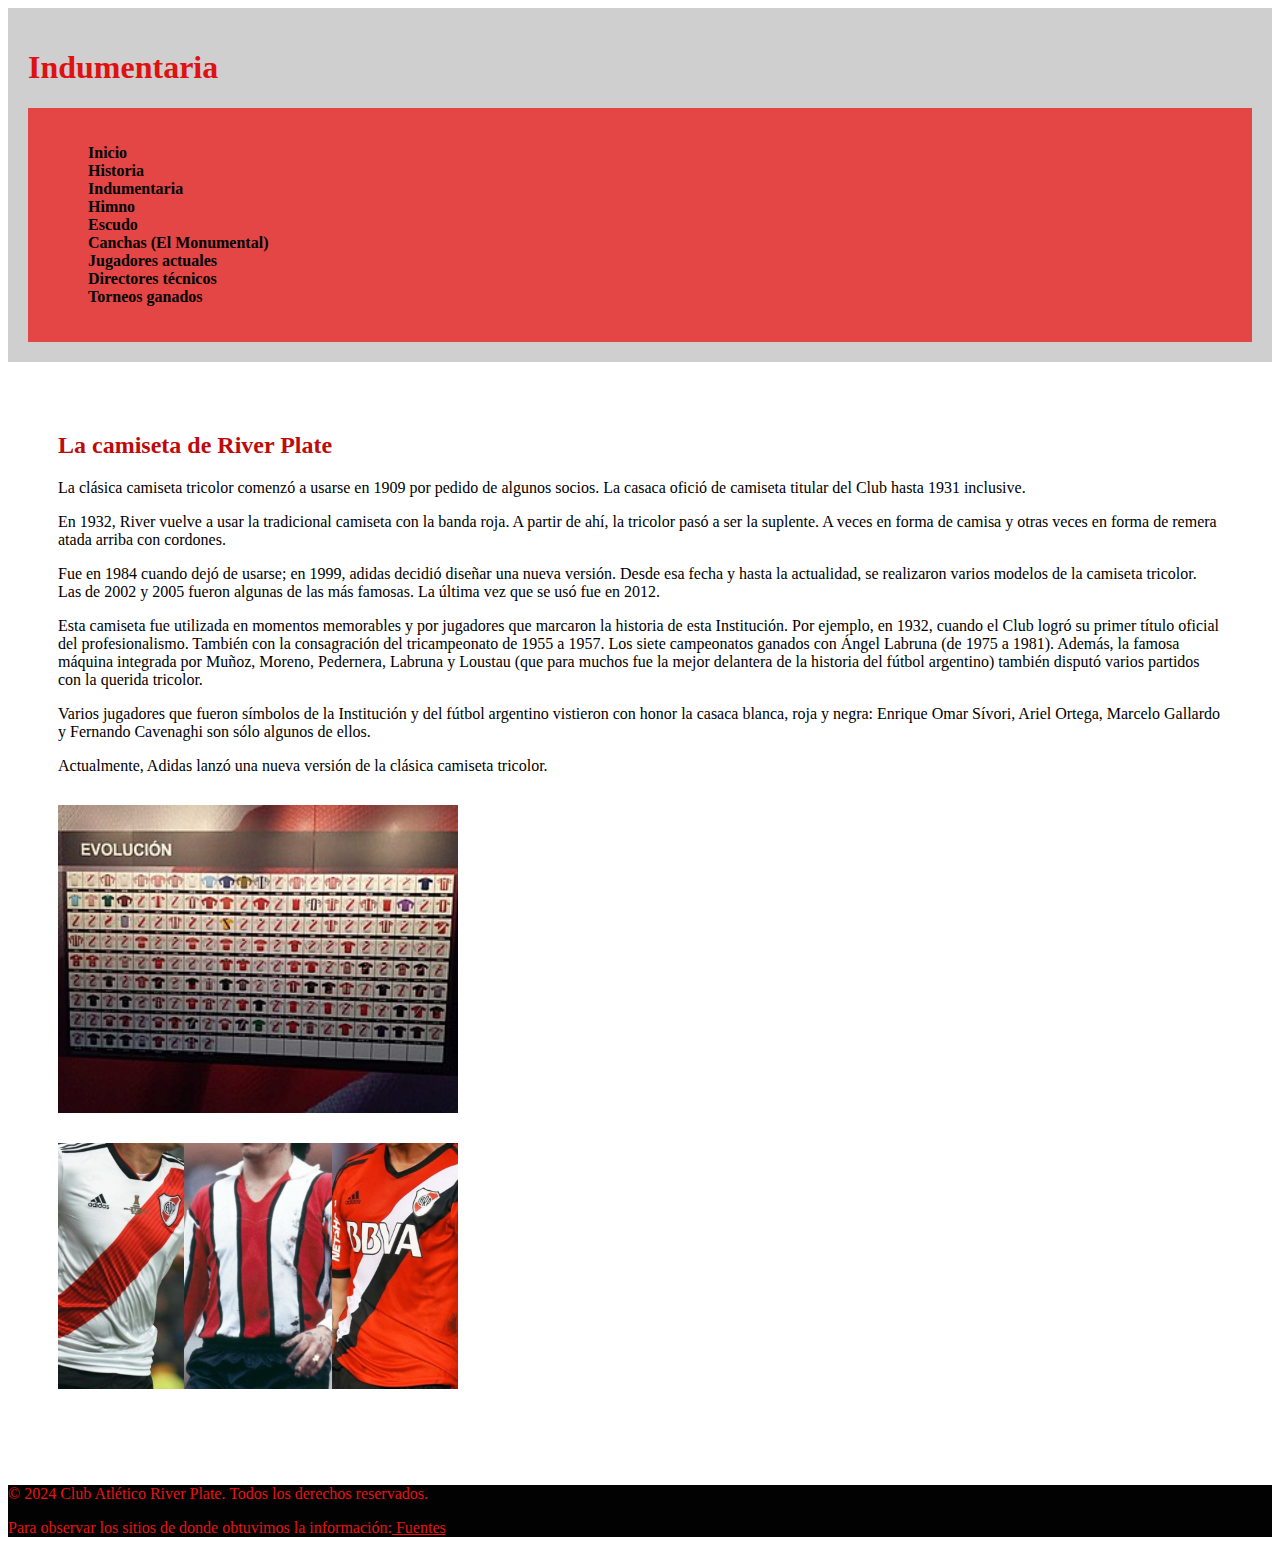
<file: Indumentaria.html>
<!DOCTYPE html>
<html lang="en">
<head>
    <meta charset="UTF-8">
    <meta name="viewport" content="width=device-width, initial-scale=1.0">
    <title>Document</title>
    <link rel="stylesheet" href="proyectostyle.css">
</head>
<body>
    <header>
        <h1>Indumentaria</h1>
        <nav>
            <ul>
                <li><a href="index.html">Inicio</a></li>
                <li><a href="Historia.html">Historia</a></li>
                <li><a href="Indumentaria.html">Indumentaria</a></li>
                <li><a href="Himno.html">Himno</a></li>
                <li><a href="Escudo.html">Escudo</a></li>
                <li><a href="Canchas.html">Canchas (El Monumental)</a></li>
                <li><a href="Jugadores.html">Jugadores actuales</a></li>
                <li><a href="Directores.html">Directores técnicos</a></li>
                <li><a href="Torneos.html">Torneos ganados</a></li>
            </ul>
        </nav>
    </header>
    
    <main>
            <h2>La camiseta de River Plate</h2>
       <p>La clásica camiseta tricolor comenzó a usarse en 1909 por pedido de algunos socios. La casaca ofició de camiseta titular del Club hasta 1931 inclusive.</p>

        <p>En 1932, River vuelve a usar la tradicional camiseta con la banda roja. A partir de ahí, la tricolor pasó a ser la suplente. A veces en forma de camisa y otras veces en forma de remera atada arriba con cordones.</p>
        
        <p>Fue en 1984 cuando dejó de usarse; en 1999, adidas decidió diseñar una nueva versión. Desde esa fecha y hasta la actualidad, se realizaron varios modelos de la camiseta tricolor. Las de 2002 y 2005 fueron algunas de las más famosas. La última vez que se usó fue en 2012.</p>
        <p>Esta camiseta fue utilizada en momentos memorables y por jugadores que marcaron la historia de esta Institución. Por ejemplo, en 1932, cuando el Club logró su primer título oficial del profesionalismo. También con la consagración del tricampeonato de 1955 a 1957. Los siete campeonatos ganados con Ángel Labruna (de 1975 a 1981). Además, la famosa máquina integrada por Muñoz, Moreno, Pedernera, Labruna y Loustau (que para muchos fue la mejor delantera de la historia del fútbol argentino) también disputó varios partidos con la querida tricolor.</p>
        
        <p>Varios jugadores que fueron símbolos de la Institución y del fútbol argentino vistieron con honor la casaca blanca, roja y negra: Enrique Omar Sívori, Ariel Ortega, Marcelo Gallardo y Fernando Cavenaghi son sólo algunos de ellos.</p>
        
        <p>Actualmente, Adidas lanzó una nueva versión de la clásica camiseta tricolor.</p>
        </p>
        <img src="EvolucionUniformeRiver.jpg"></img>
        <img src="los-distintos-uniformes-de-river-plate-a-lo-largo-de-la-historia.jpg"></img>
    </main> 
    <footer>
        <p>&copy; 2024 Club Atlético River Plate. Todos los derechos reservados.</p>
        <p>Para observar los sitios de donde obtuvimos la información:<a href="Fuentes.html"> Fuentes</a></p>
    </footer>
</body>
</html>
</file>
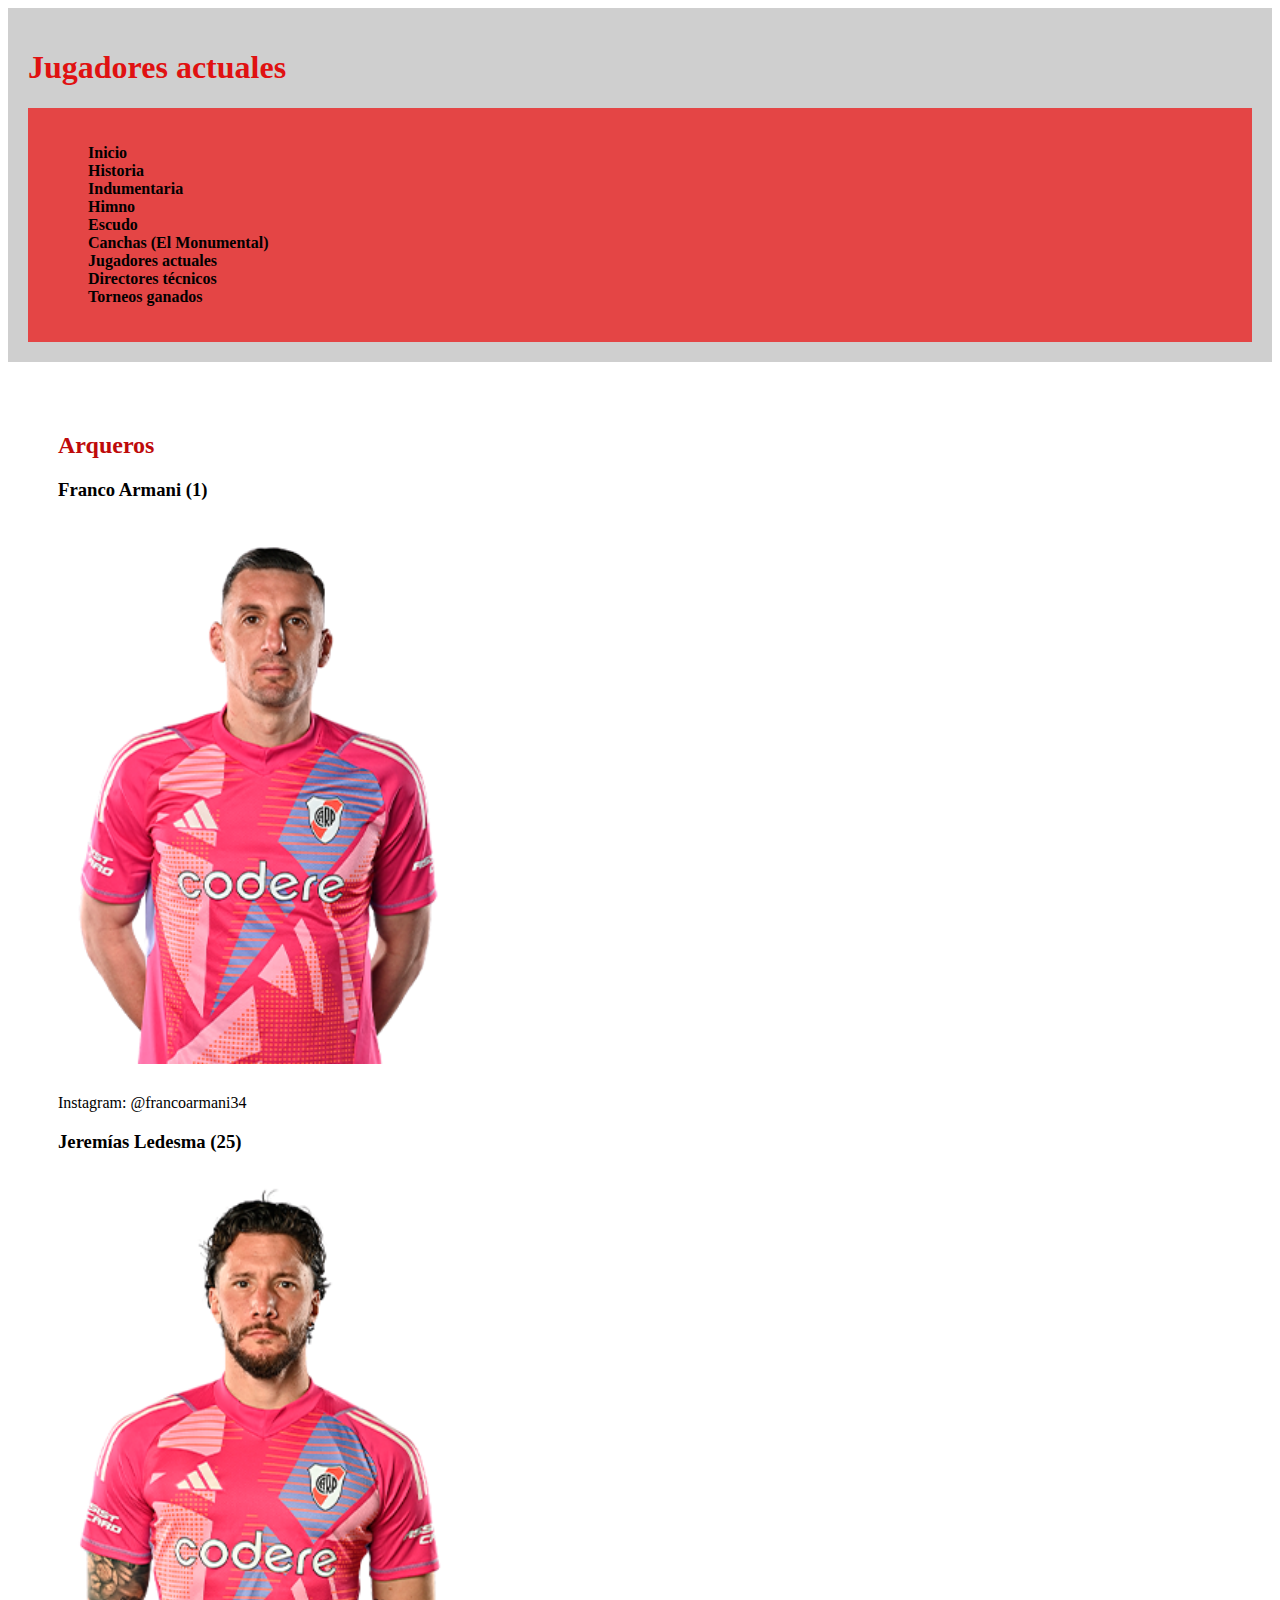
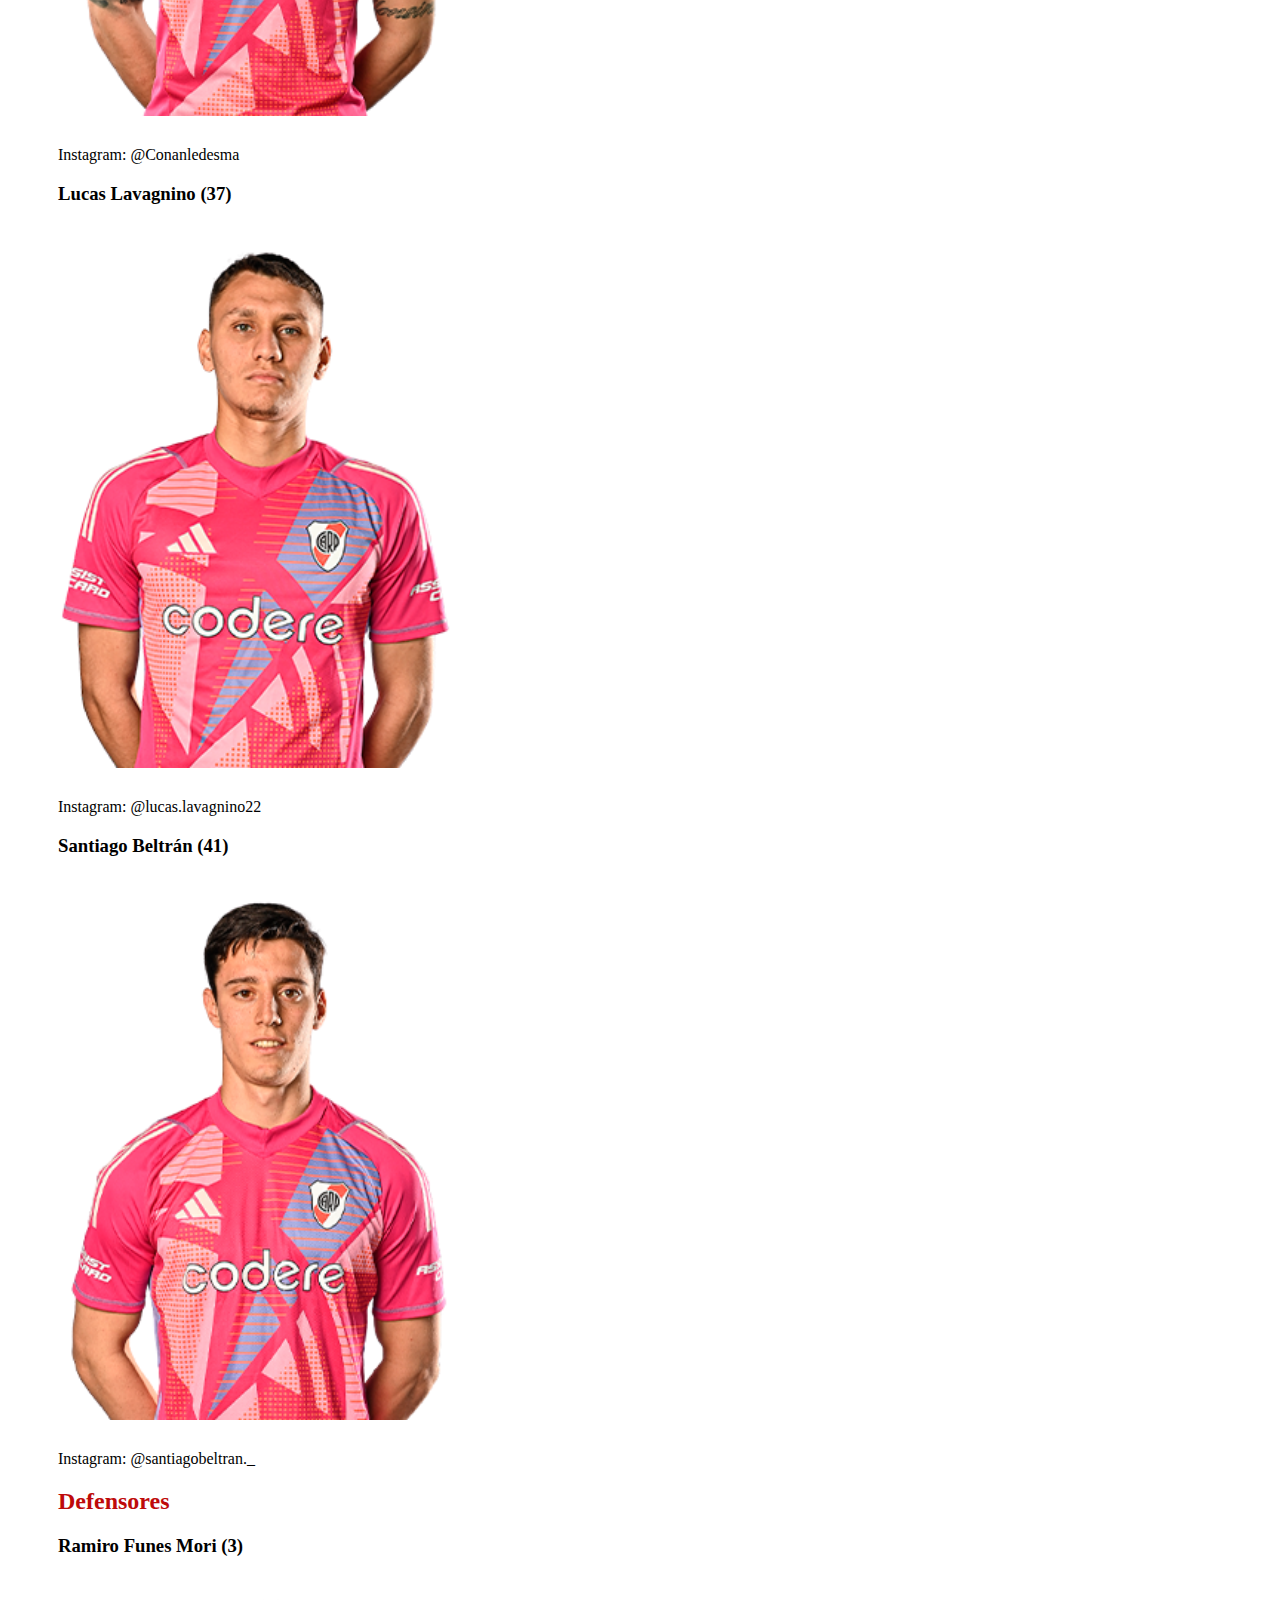
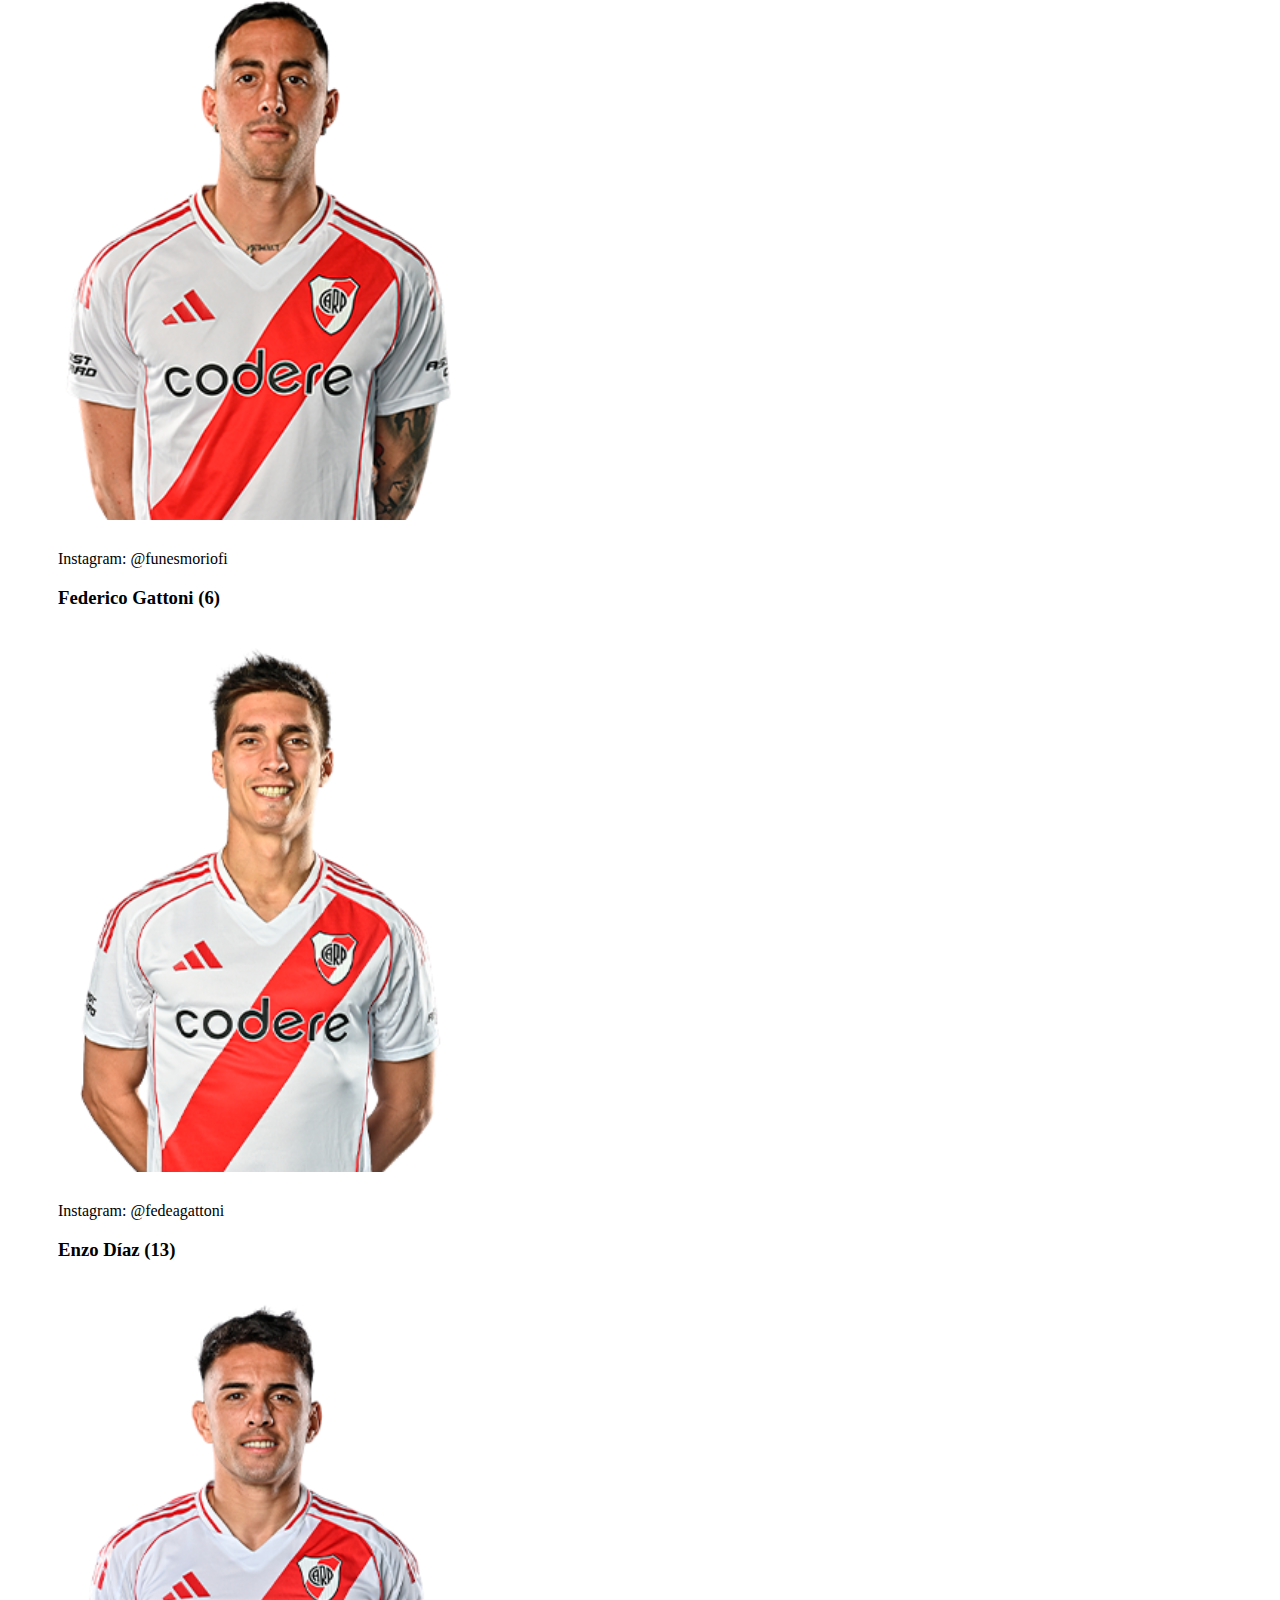
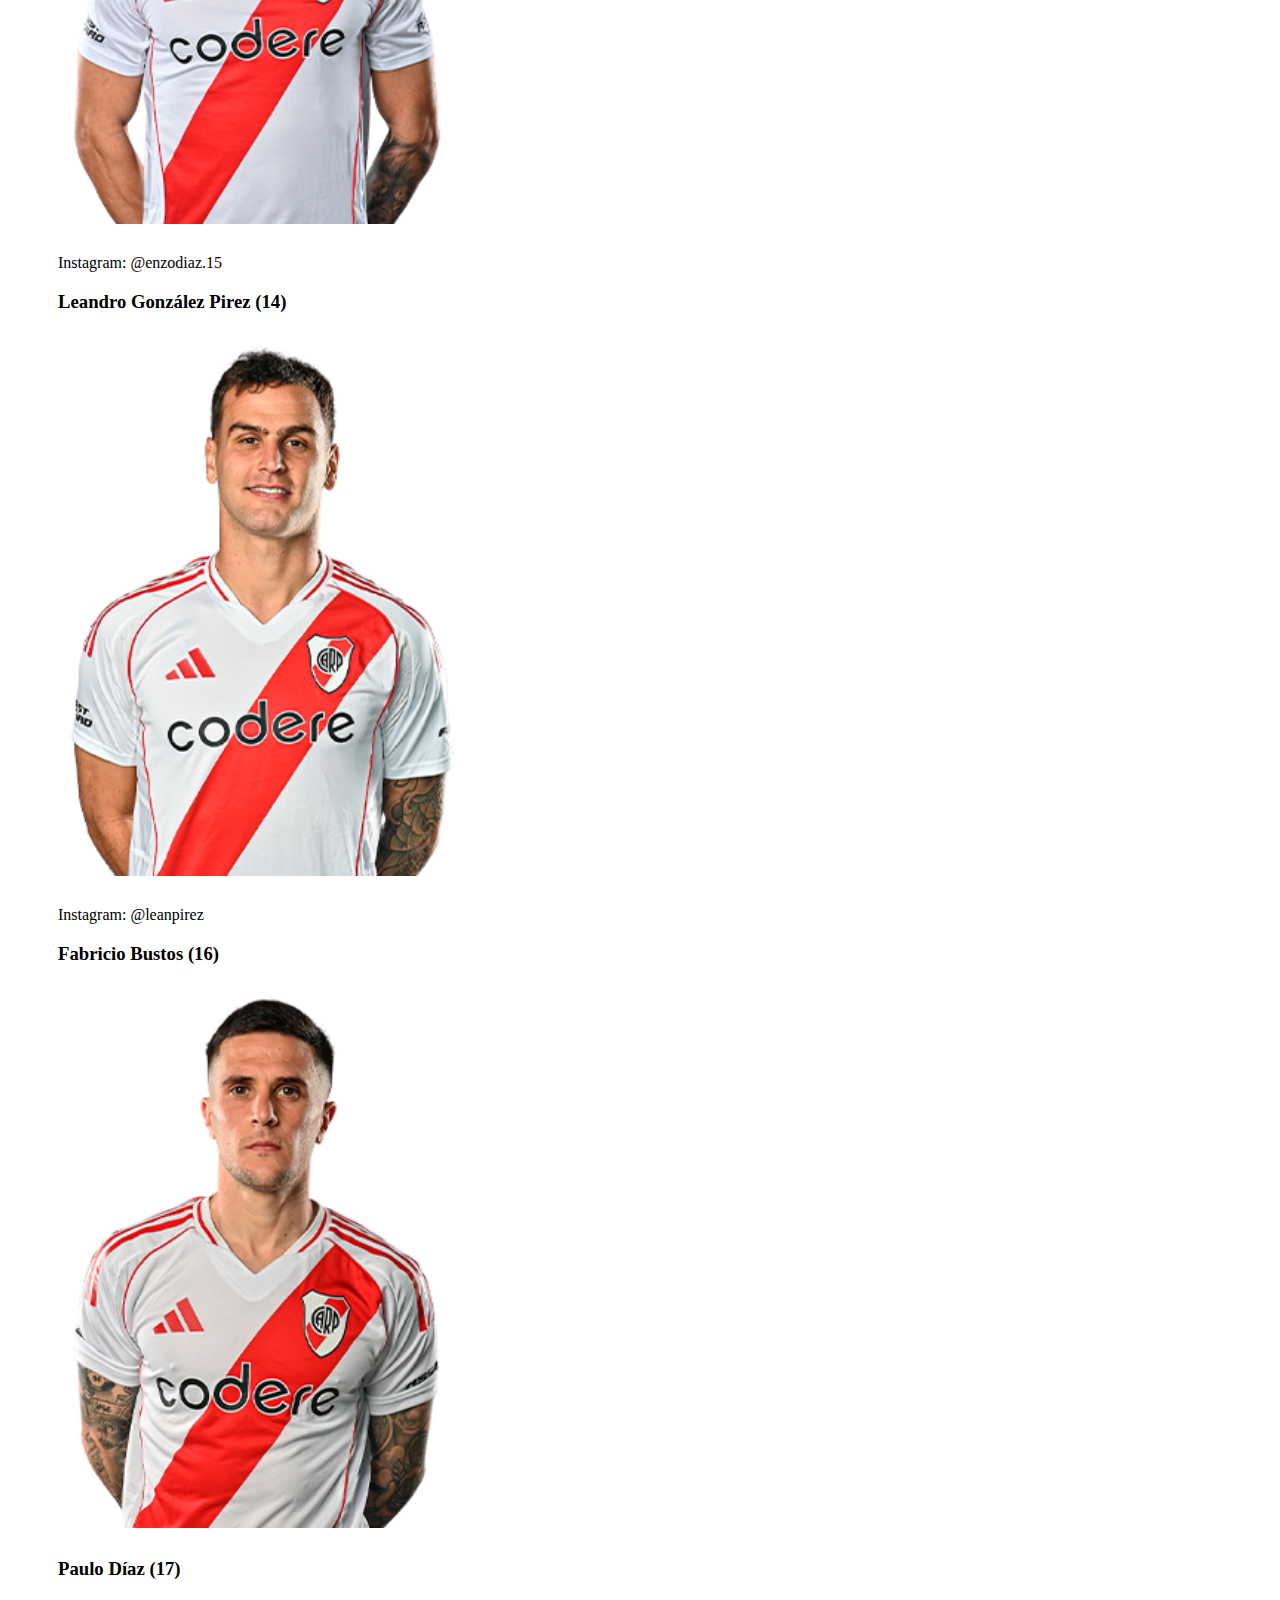
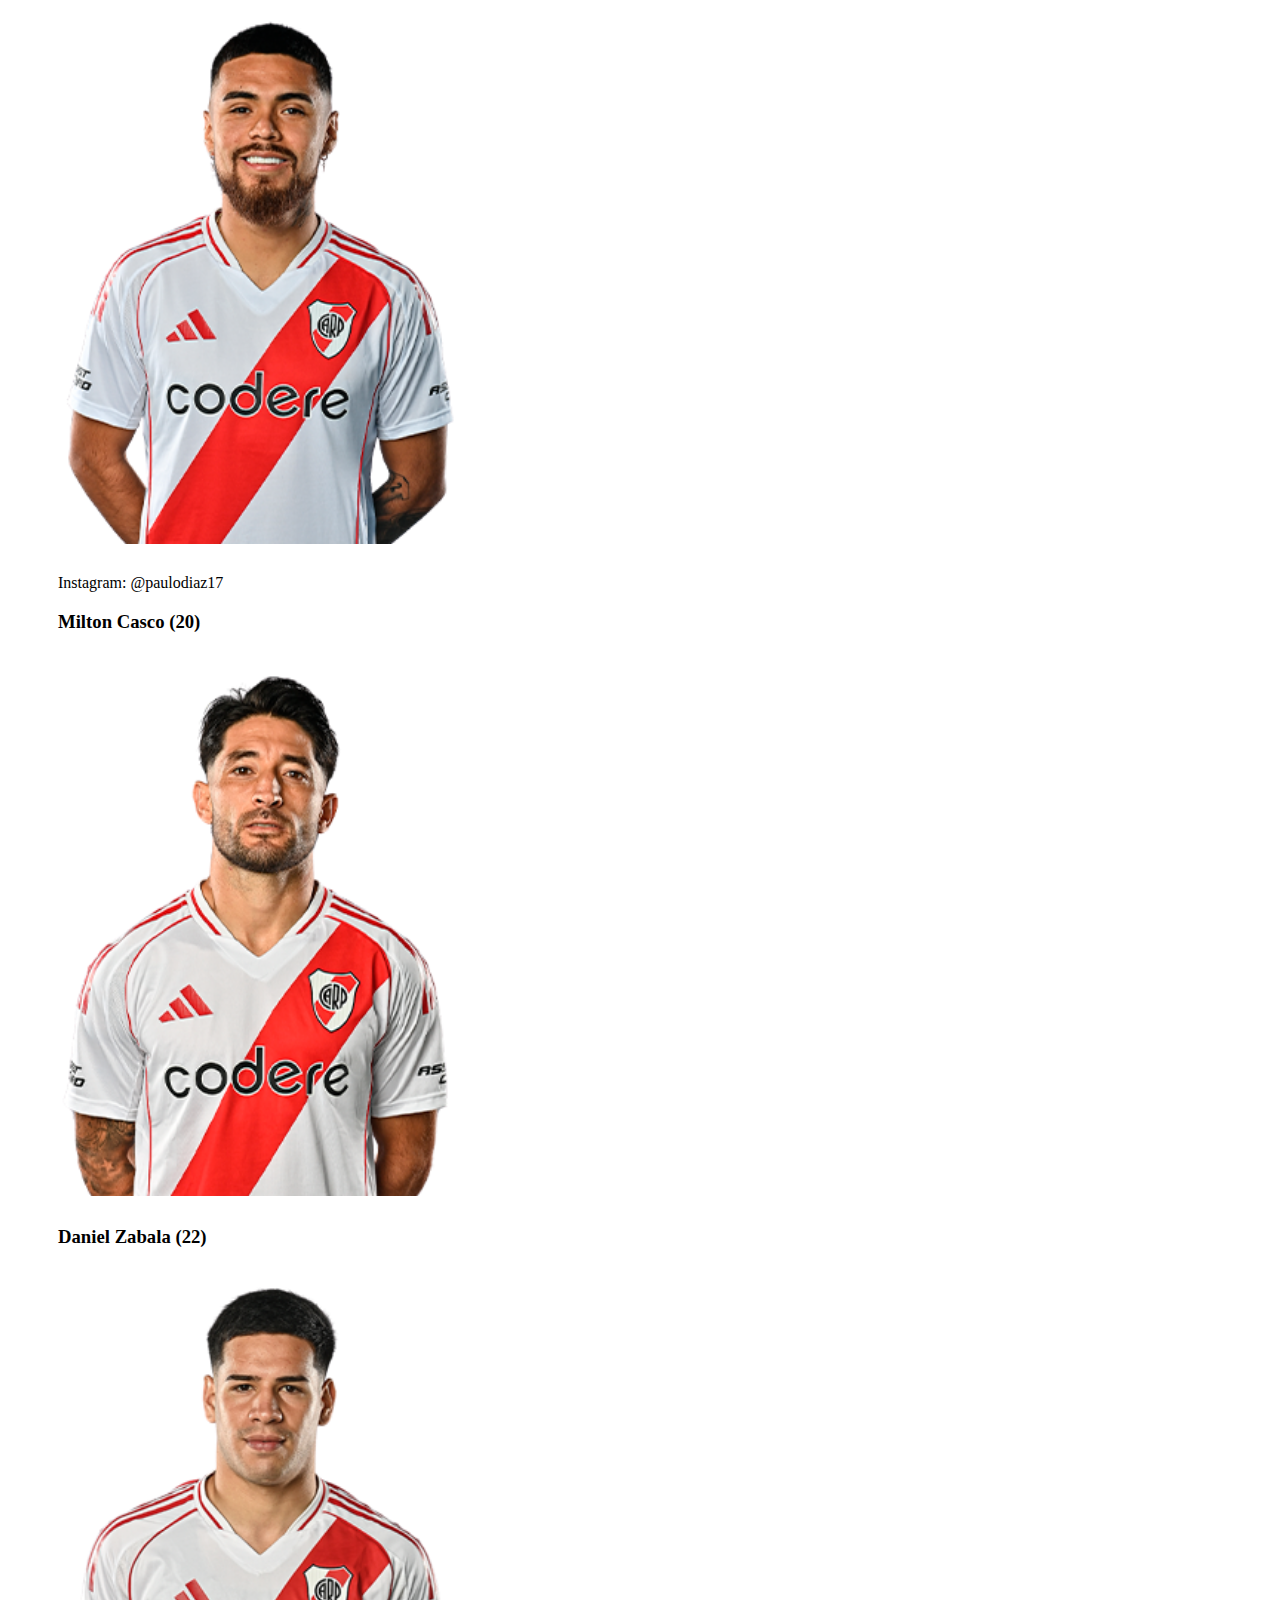
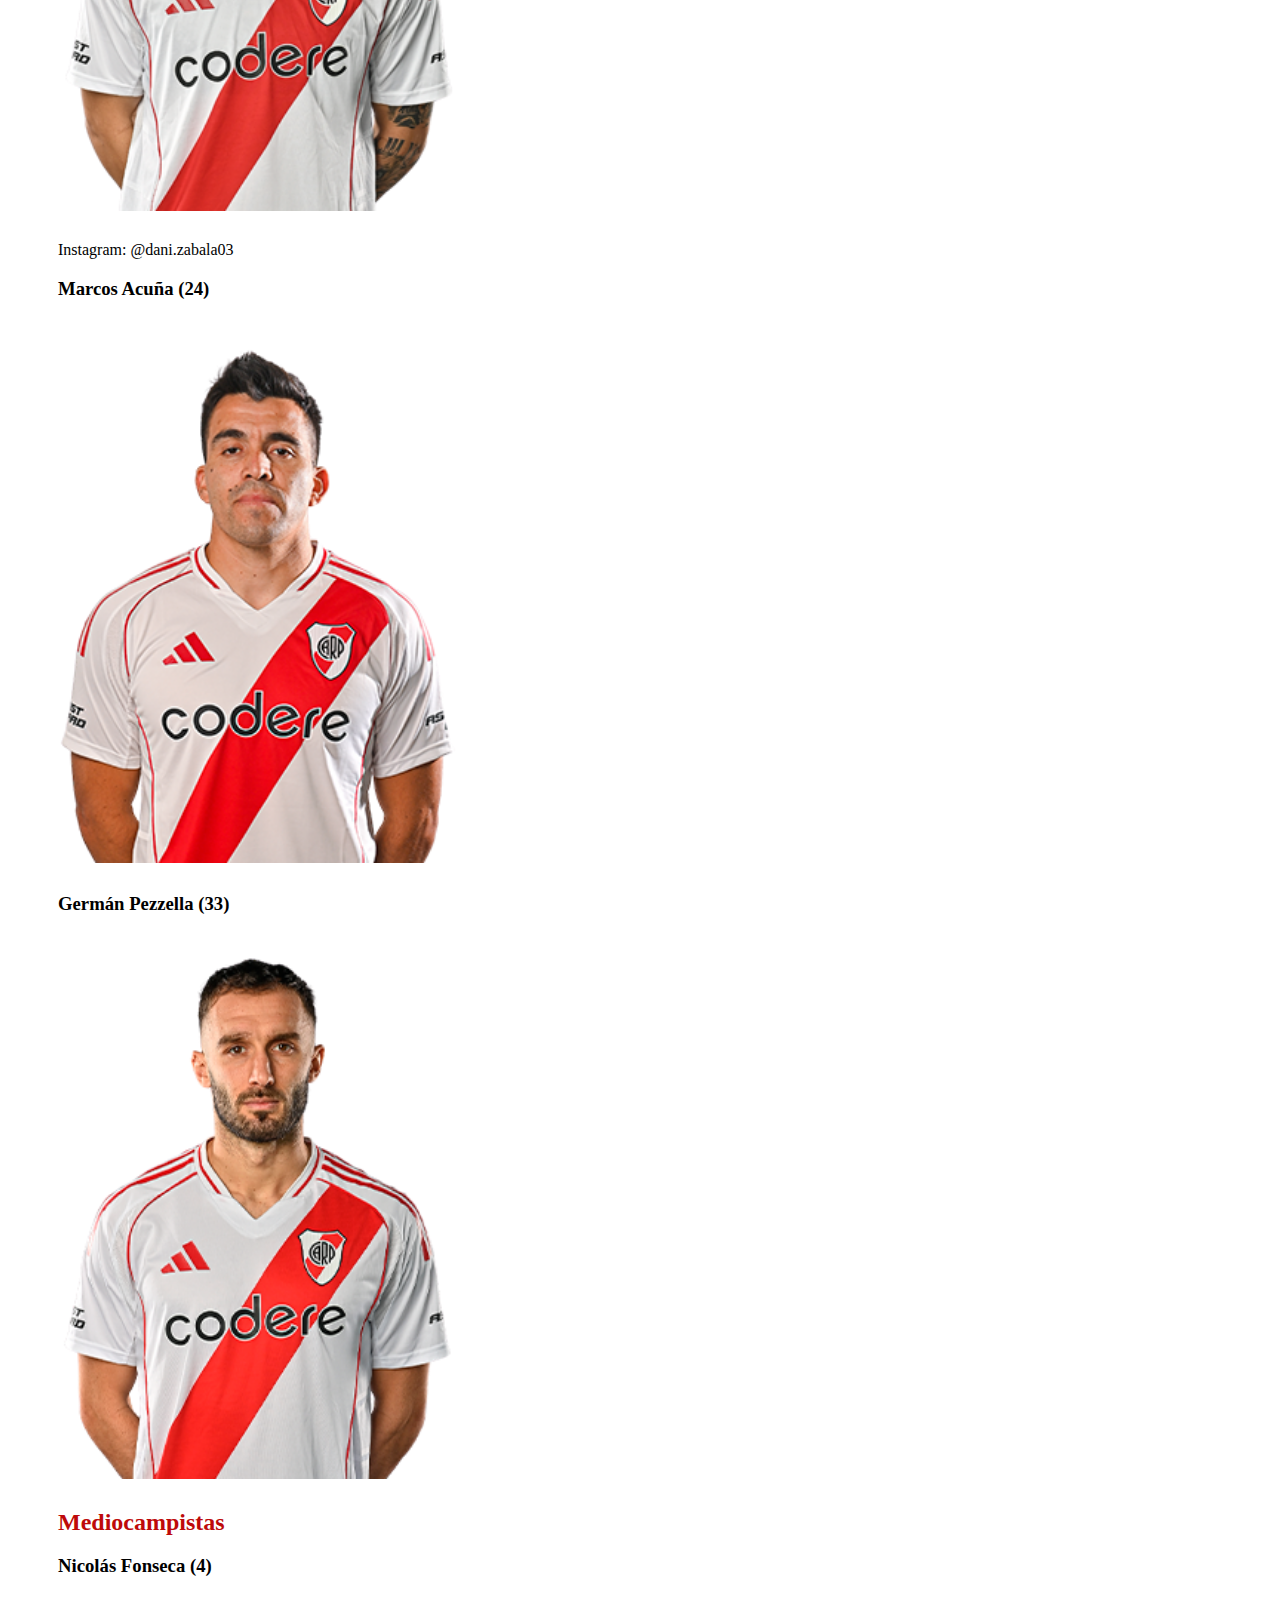
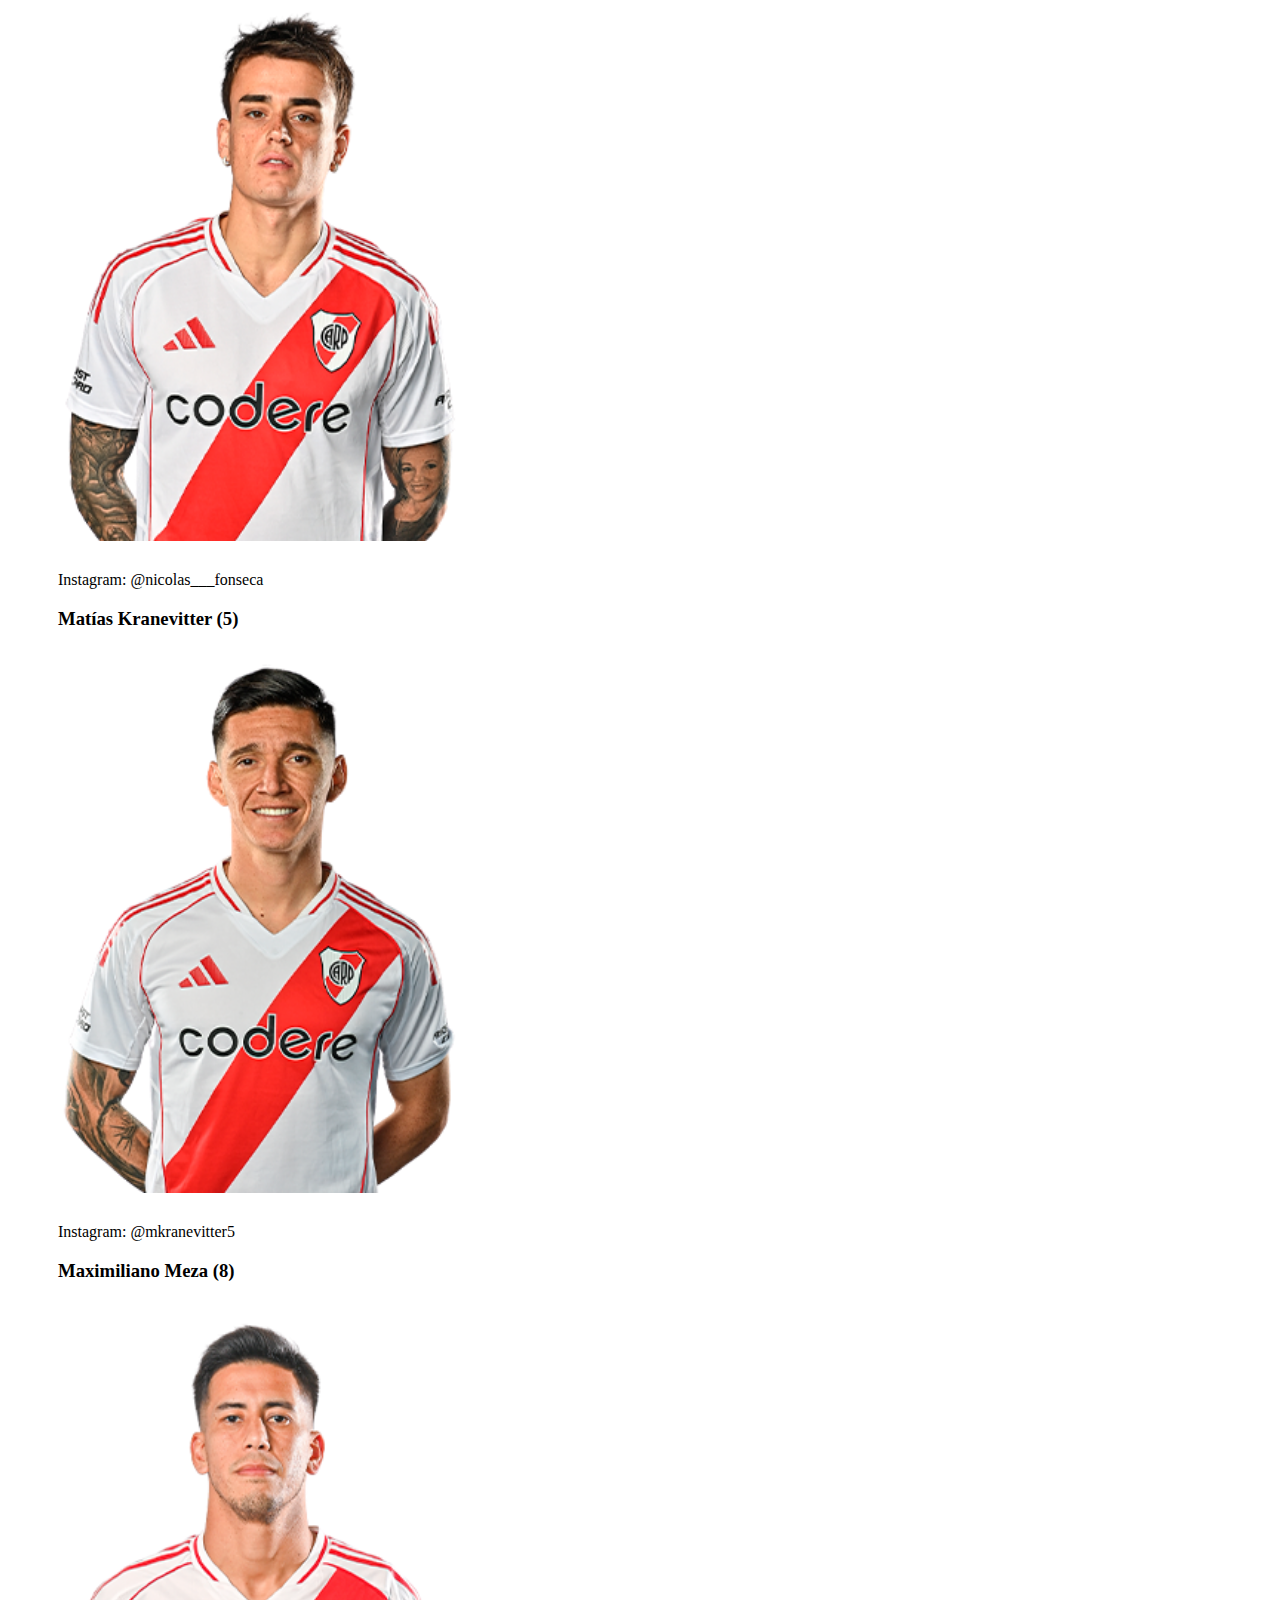
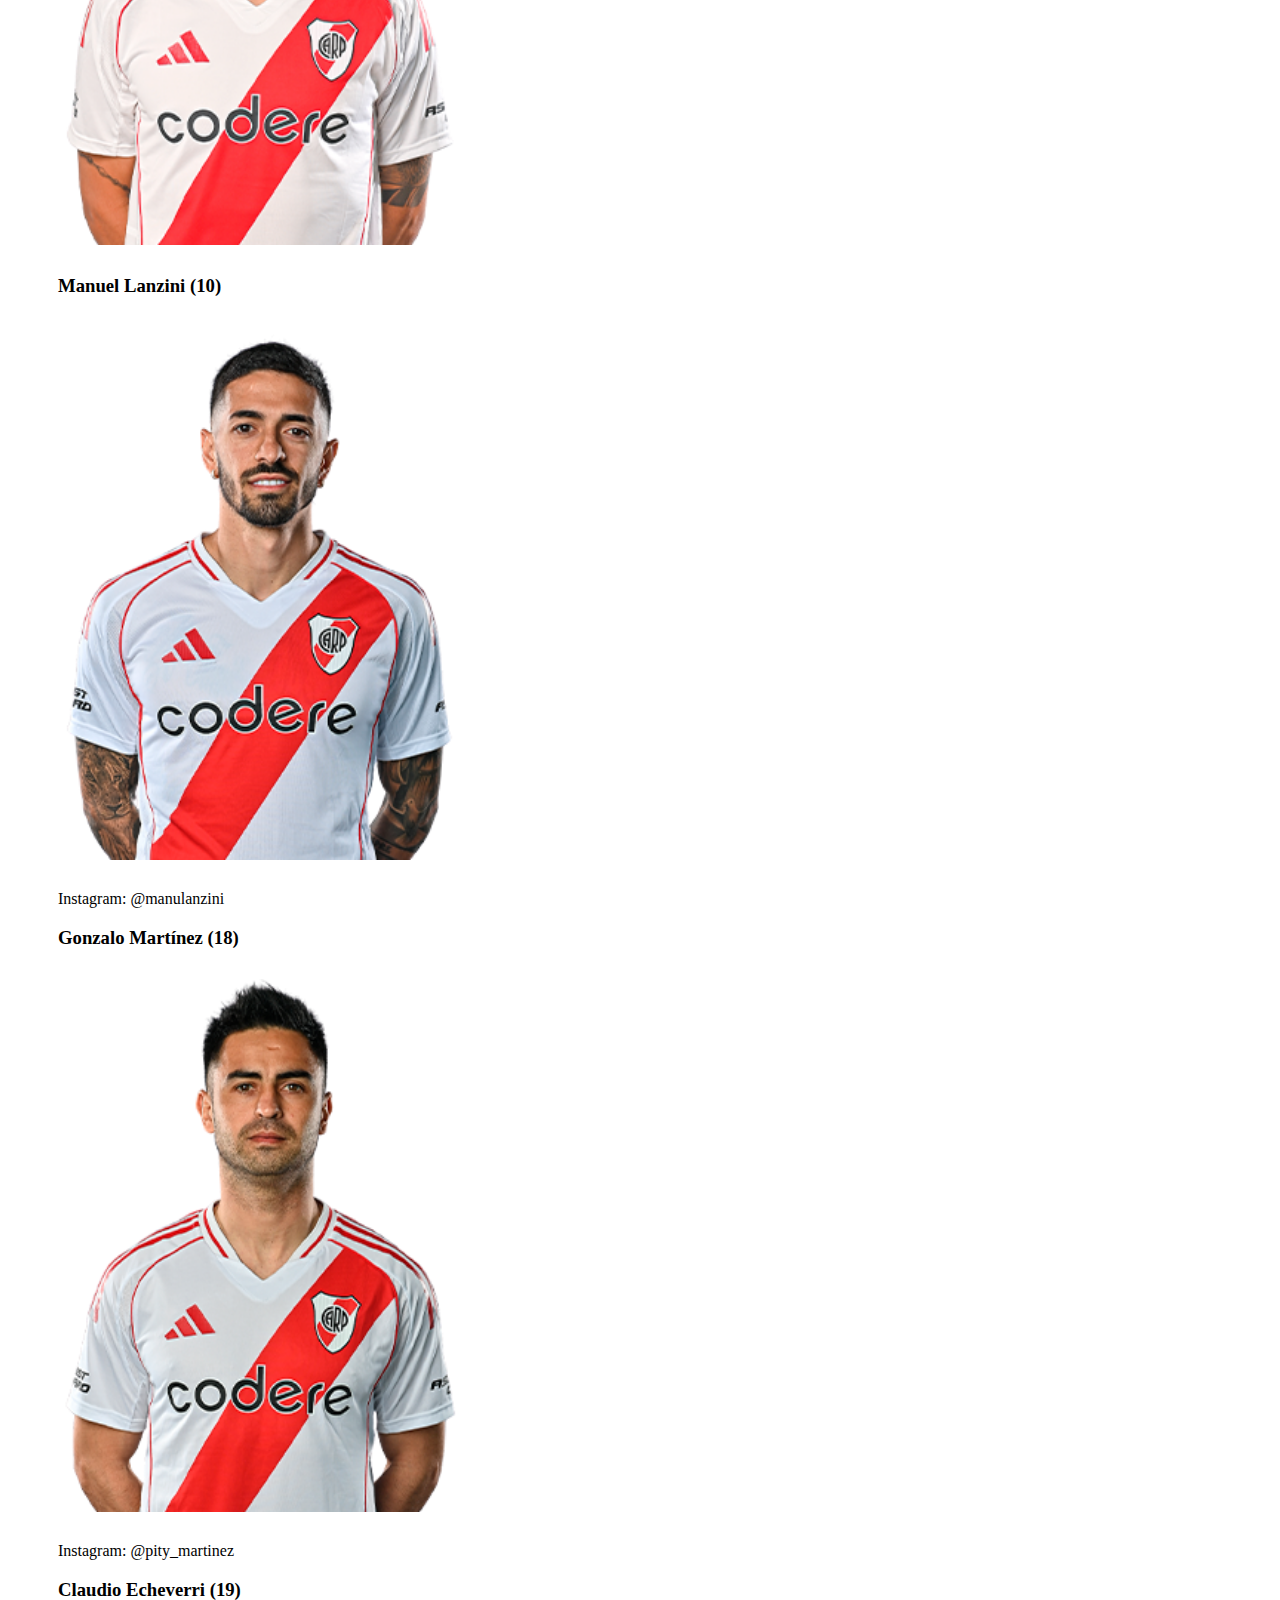
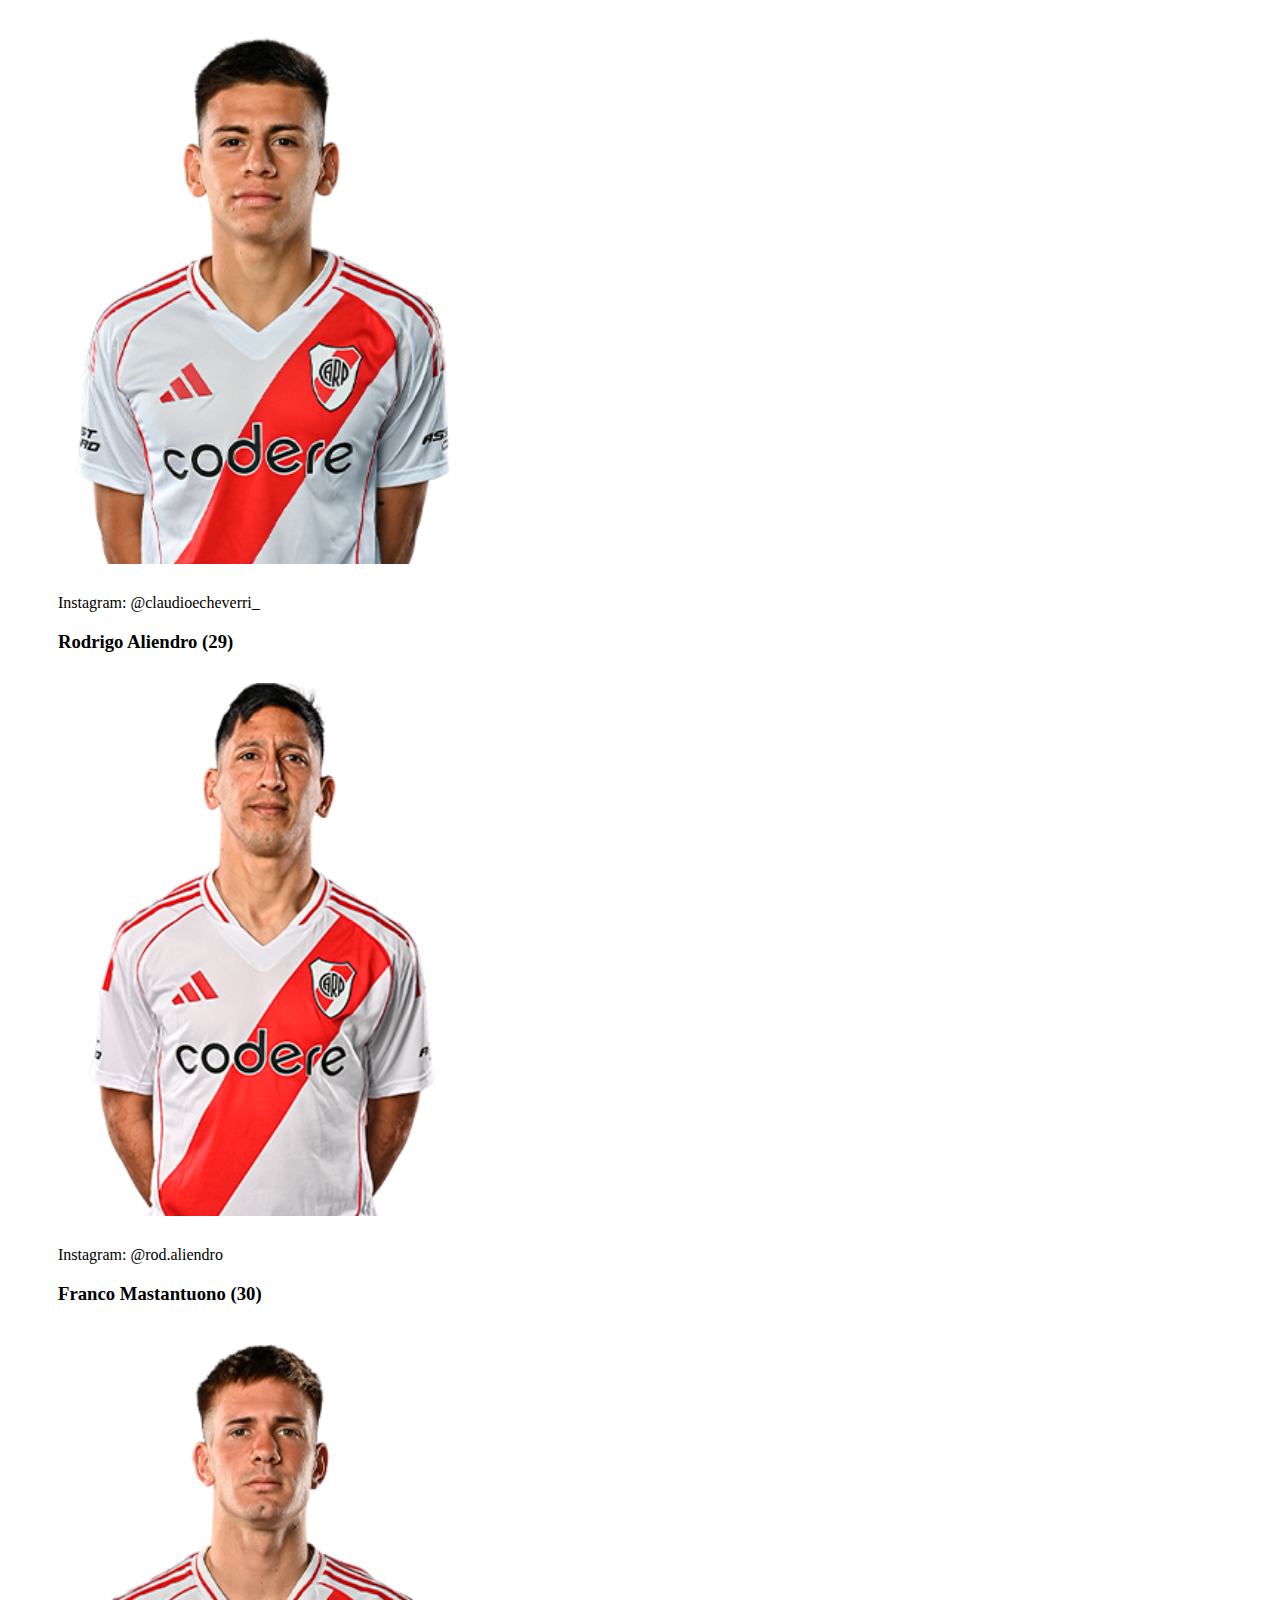
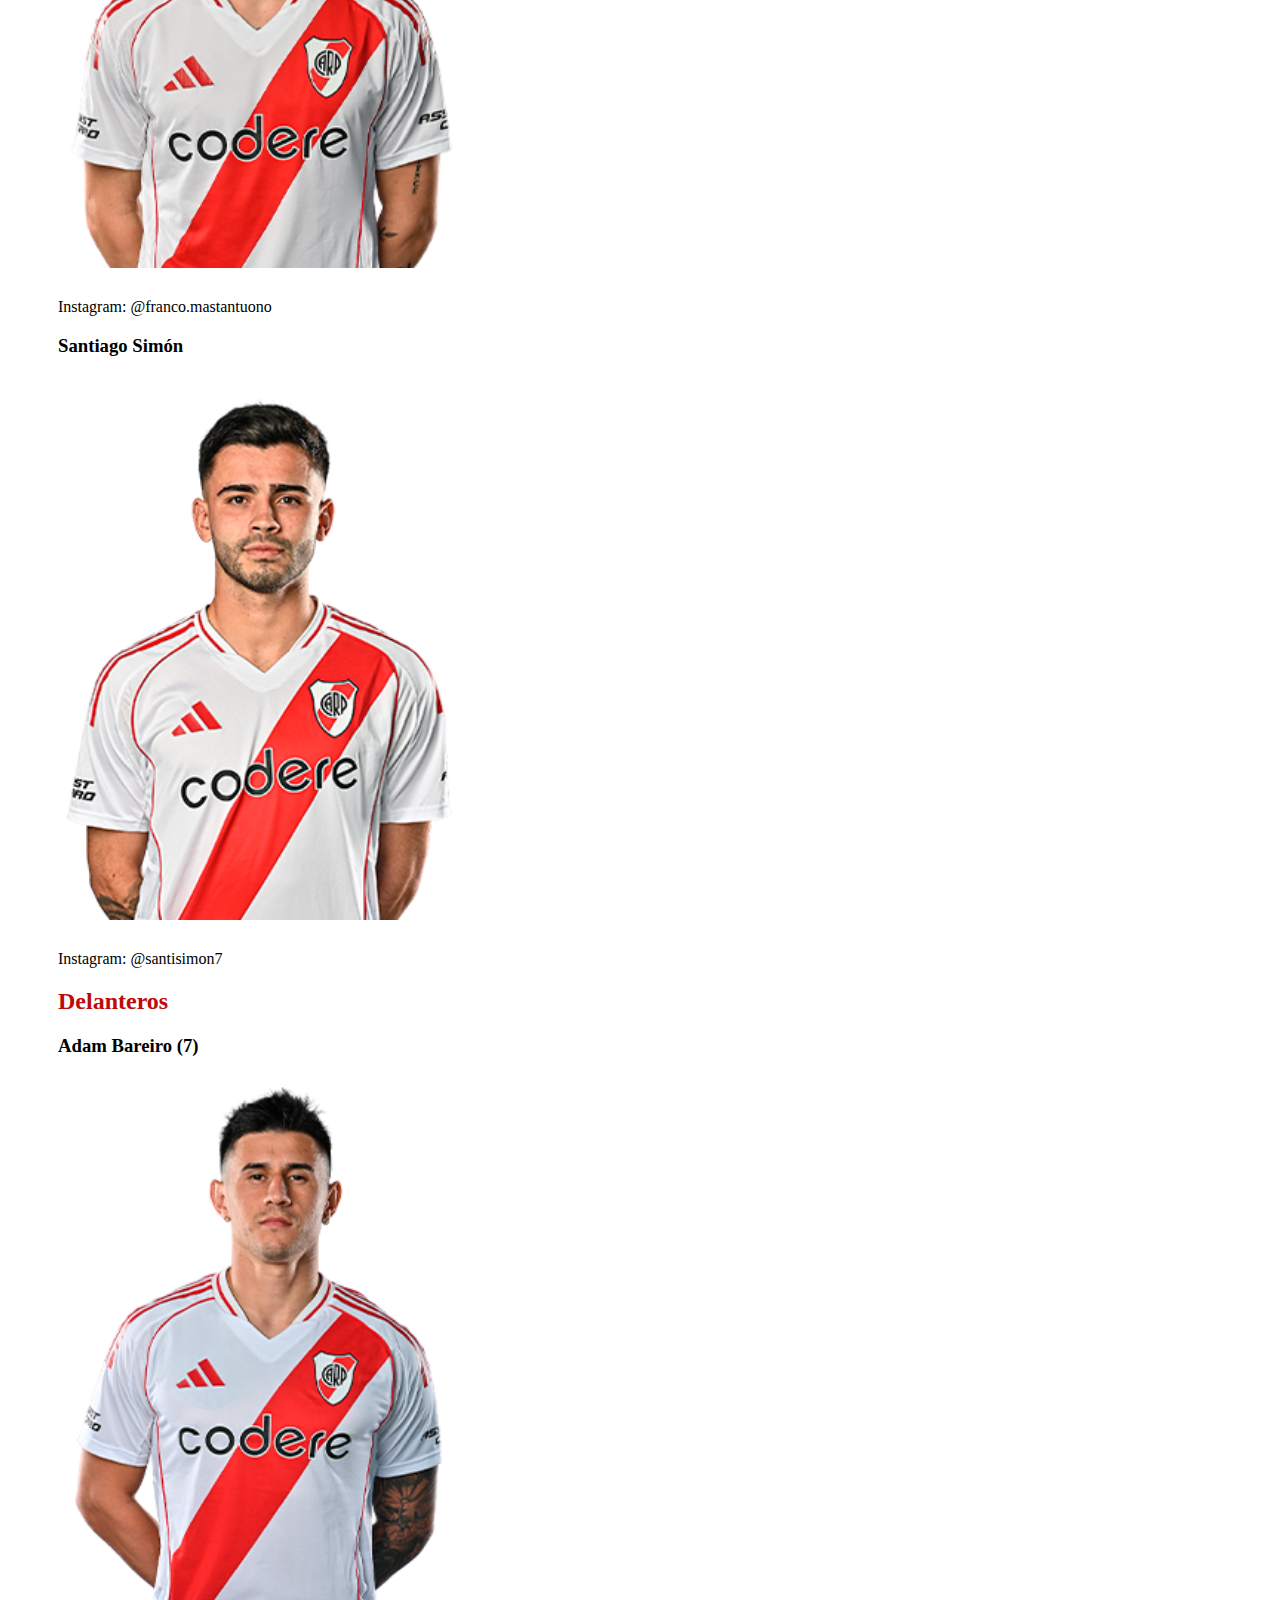
<file: Jugadores.html>
<!DOCTYPE html>
<html lang="en">
<head>
    <meta charset="UTF-8">
    <meta name="viewport" content="width=device-width, initial-scale=1.0">
    <title>Document</title>
    <link rel="stylesheet" href="proyectostyle.css">
</head>
<body>
    <header>
        <h1>Jugadores actuales</h1>
        <nav>
            <ul>
                <li><a href="index.html">Inicio</a></li>
                <li><a href="Historia.html">Historia</a></li>
                <li><a href="Indumentaria.html">Indumentaria</a></li>
                <li><a href="Himno.html">Himno</a></li>
                <li><a href="Escudo.html">Escudo</a></li>
                <li><a href="Canchas.html">Canchas (El Monumental)</a></li>
                <li><a href="Jugadores.html">Jugadores actuales</a></li>
                <li><a href="Directores.html">Directores técnicos</a></li>
                <li><a href="Torneos.html">Torneos ganados</a></li>
            </ul>
        </nav>
    </header>
    <main>
        <section>
            <h2>Arqueros</h2>

            <h3>Franco Armani (1)</h3>
            <img src="1638-armani_70x80270x360.png"></img>
            <p>Instagram: @francoarmani34</p>

            <h3>Jeremías Ledesma (25)</h3>
            <img src="1883-ledesma_270x360.png"></img>
            <p>Instagram: @Conanledesma</p>

            <h3>Lucas Lavagnino (37)</h3>
            <img src="1501-lavagnino_270x360.png"></img>
            <p>Instagram: @lucas.lavagnino22</p>

            <h3>Santiago Beltrán (41)</h3>
            <img src="1845-beltran_270x360.png"></img>
            <p>Instagram: @santiagobeltran._</p>   
        </section>
        <section>

            <h2>Defensores</h2>

            <h3>Ramiro Funes Mori (3)</h3>
            <img src="1841-funesmori_270x360.png"></img>
            <p>Instagram: @funesmoriofi</p>

            <h3>Federico Gattoni (6)</h3>
            <img src="1877-gattoni_270x360.png"></img>
            <p>Instagram: @fedeagattoni</p>

            <h3>Enzo Díaz (13)</h3>
            <img src="1835-enzodiaz_270x360.png"></img>
            <p>Instagram: @enzodiaz.15</p>

            <h3>Leandro González Pirez (14)</h3>
            <img src="1824-pirez_270x360.png"></img>
            <p>Instagram: @leanpirez</p>

            <h3>Fabricio Bustos (16)</h3>
            <img src="1886-bustos_270x360.png"></img>

            <h3>Paulo Díaz (17)</h3>
            <img src="1760-diaz_270x360.png"></img>
            <p>Instagram: @paulodiaz17</p>

            <h3>Milton Casco (20)</h3>
            <img src="1230-casco_270x360.png"></img>

            <h3>Daniel Zabala (22)</h3>
            <img src="1449-zabala_270x360.png"></img>
            <p>Instagram: @dani.zabala03</p>

            <h3>Marcos Acuña (24)</h3>
            <img src="1888-acuna_270x360.png"></img>

            <h3>Germán Pezzella (33)</h3>
            <img src="1885-pezella_270x360.png"></img>
           </section>
           <section>

            <h2>Mediocampistas</h2>

            <h3>Nicolás Fonseca (4)</h3>
            <img src="1846-fonseca_270x360.png"></img>
            <p>Instagram: @nicolas___fonseca</p>

            <h3>Matías Kranevitter (5)</h3>
            <img src="1834-kranevitter_270x360.png"></img>
            <p>Instagram: @mkranevitter5</p>

            <h3>Maximiliano Meza (8)</h3>
            <img src="1887-meza_270x360.png"></img>

            <h3>Manuel Lanzini (10)</h3>
            <img src="1843-lanzini_270x360.png"></img>
            <p>Instagram: @manulanzini</p>

            <h3>Gonzalo Martínez (18)</h3>
            <img src="702-martinez_270x360.png"></img>
            <p>Instagram: @pity_martinez</p>

            <h3>Claudio Echeverri (19)</h3>
            <img src="1549-echeverri_270x360.png"></img>
            <p>Instagram: @claudioecheverri_</p>

            <h3>Rodrigo Aliendro (29)</h3>
            <img src="1830-aliendro_270x360.png"></img>
            <p>Instagram: @rod.aliendro</p>

            <h3>Franco Mastantuono (30)</h3>
            <img src="1848-mastantuono_270x360.png"></img>
            <p>Instagram: @franco.mastantuono</p>

            <h3>Santiago Simón</h3>
            <img src="1352-simon_270x360.png"></img>
            <p>Instagram: @santisimon7</p>
        </section>
        <section>

            <h2>Delanteros</h2>

            <h3>Adam Bareiro (7)</h3>
            <img src="1884-bareiro_270x360.png"></img>
            <p>Instagram: @AdamBareiro</p>

            <h3>Miguel Borja (9)</h3>
            <img src="1831-borja_270x360.png"></img>
            <p>Instagram: @miguelaborja23</p>

            <h3>Facundo Colidio (11)</h3>
            <img src="1842-colidio_270x360.png"></img>
            <p>Instagram: @facucolidio</p>

            <h3>Agustín Ruberto (32)</h3>
            <img src="1566-ruberto_270x360.png"></img>
            <p>Instagram: @agustinruberto9</p> 

            <h3>Pablo Solari (36)</h3>
            <img src="1832-solari_270x360.png"></img>
            <p>Instagram: @pablosolari_</p>

            <h3>Ian Subiabre</h3>
            <img src="1847-subiabre_270x360.png"></img>
        </section>
    </main>
    <footer>
        <p>&copy; 2024 Club Atlético River Plate. Todos los derechos reservados.</p>
        <p>Para observar los sitios de donde obtuvimos la información:<a href="Fuentes.html"> Fuentes</a></p>
    </footer>
</body>
</html>
</file>
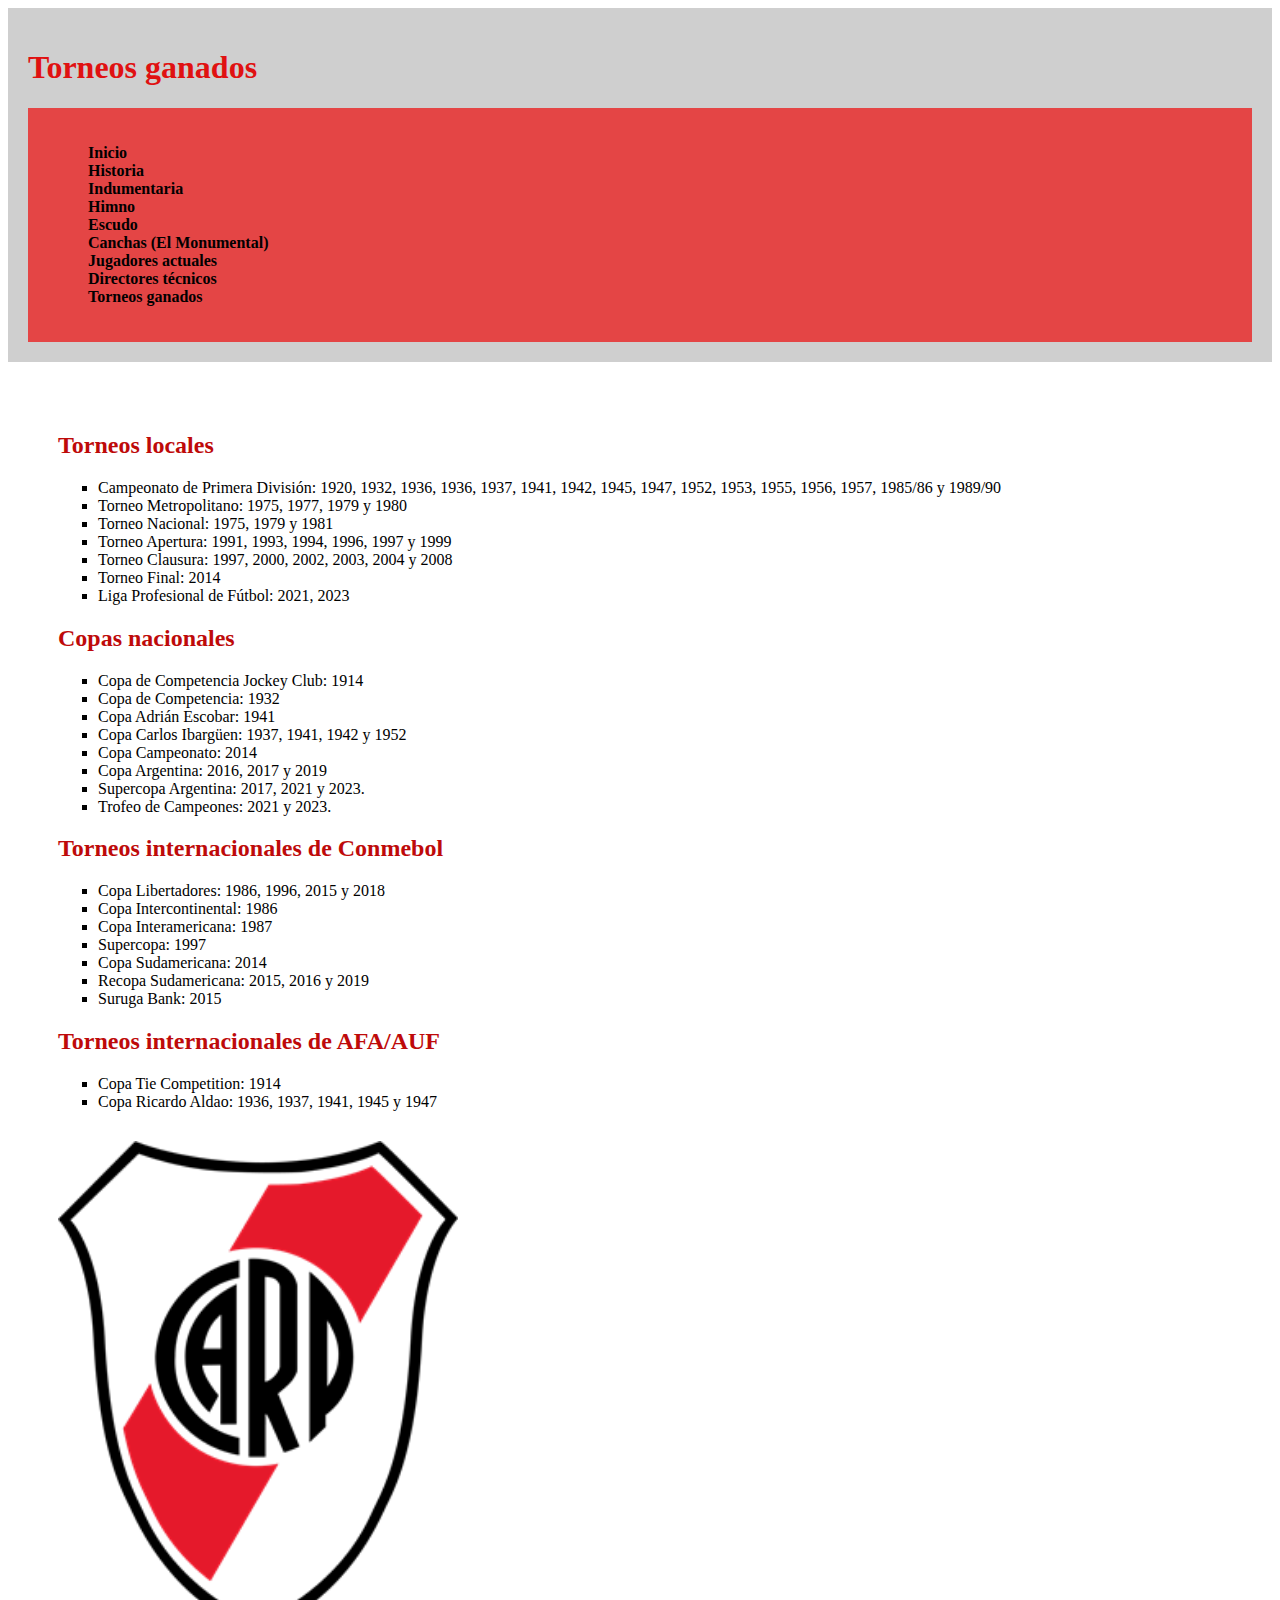
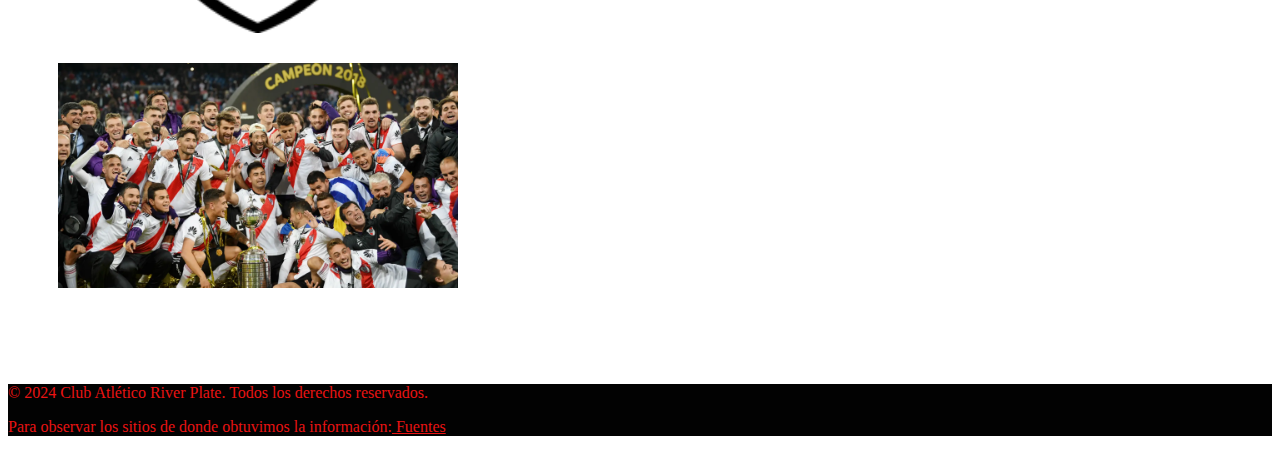
<file: Torneos.html>
<!DOCTYPE html>
<html lang="en">
<head>
    <meta charset="UTF-8">
    <meta name="viewport" content="width=device-width, initial-scale=1.0">
    <title>Document</title>
    <link rel="stylesheet" href="proyectostyle.css">
</head>
<body>
    <header>
        <h1>Torneos ganados</h1>
        <nav>
            <ul>
                <li><a href="index.html">Inicio</a></li>
                <li><a href="Historia.html">Historia</a></li>
                <li><a href="Indumentaria.html">Indumentaria</a></li>
                <li><a href="Himno.html">Himno</a></li>
                <li><a href="Escudo.html">Escudo</a></li>
                <li><a href="Canchas.html">Canchas (El Monumental)</a></li>
                <li><a href="Jugadores.html">Jugadores actuales</a></li>
                <li><a href="Directores.html">Directores técnicos</a></li>
                <li><a href="Torneos.html">Torneos ganados</a></li>
            </ul>
        </nav>
    </header>
    <main>
    <section>
        <h2>Torneos locales</h2>
        <ul>
            <li>Campeonato de Primera División: 1920, 1932, 1936, 1936, 1937, 1941, 1942, 1945, 1947, 1952, 1953, 1955, 1956, 1957, 1985/86 y 1989/90</li>
            <li>Torneo Metropolitano: 1975, 1977, 1979 y 1980</li>
            <li>Torneo Nacional: 1975, 1979 y 1981</li> 
            <li>Torneo Apertura: 1991, 1993, 1994, 1996, 1997 y 1999</li> 
            <li>Torneo Clausura: 1997, 2000, 2002, 2003, 2004 y 2008</li> 
            <li>Torneo Final: 2014</li> 
            <li>Liga Profesional de Fútbol: 2021, 2023</li> 
        </ul>
    </section>   
    <section>
     <h2>Copas nacionales</h2>
        <ul>
            <li>Copa de Competencia Jockey Club: 1914</li>
            <li>Copa de Competencia: 1932</li>
            <li>Copa Adrián Escobar: 1941</li>
            <li>Copa Carlos Ibargüen: 1937, 1941, 1942 y 1952</li>
            <li>Copa Campeonato: 2014</li>
            <li>Copa Argentina: 2016, 2017 y 2019</li>
            <li>Supercopa Argentina: 2017, 2021 y 2023.</li>
            <li>Trofeo de Campeones: 2021 y 2023.</li>
        </ul>
    </section>
    <section>
    <h2>Torneos internacionales de Conmebol</h2>
    <ul>
        <li>Copa Libertadores: 1986, 1996, 2015 y 2018</li>
        <li>Copa Intercontinental: 1986</li>
        <li>Copa Interamericana: 1987</li>
        <li>Supercopa: 1997</li>
        <li>Copa Sudamericana: 2014</li>
        <li>Recopa Sudamericana: 2015, 2016 y 2019</li>
        <li>Suruga Bank: 2015</li> 
    </ul>
    </section>
    <section>
        <h2>Torneos internacionales de AFA/AUF</h2>
        <ul>
            <li>Copa Tie Competition: 1914</li>  
            <li>Copa Ricardo Aldao: 1936, 1937, 1941, 1945 y 1947</li>  
        </ul>
    </section>
    <img src="escudo-river-plate-2022-logo-75C94072F5-seeklogo.com.png"></img>
    <img src="9bf966e7215b2246293cb86b67de606dc3f8b833.jpg.webp"></img>
    </main>
    <footer>
        <p>&copy; 2024 Club Atlético River Plate. Todos los derechos reservados.</p>
        <p>Para observar los sitios de donde obtuvimos la información:<a href="Fuentes.html"> Fuentes</a></p>
    </footer>
</body>
</html>
</file>
<file: proyectostyle.css>
body{
    font-family: Georgia, 'Times New Roman', Times, serif, serif;
    background-color:#ffffff;
    color:black
}
header{
       background-color:#cfcfcf;
       color: #e01111;;
       padding: 20px;
}
nav{
    background-color: #e44545;
    padding: 20px;
}
nav ul{
    list-style-type: none;
    margin: 10;
}
nav ul li{
    display: inline
    margin: 6 30px;
}
nav ul li a{
    text-decoration: none;
    color: #020000;
    font-weight: bolder;
}
nav ul li a:hover{
    color: #833434
}
main{
    padding: 50px
}
h2{
    color: #be0a0a
}
strong{
    color: #a30909
}
img{
    width: 400px;
    height: auto;
    margin: 30px 0;
    display: block;
}
footer{
    background-color: #020202;
    color: #e91313;
    text.align: center;
    padding: 5 px;
    bottom: 0;
    width: 100%
}
footer a{
    color: #e91313;
}
footer a:hover{
    text-decoration: underline;
}
main ul{
    list-style-type: square;
    margin: 10;
}
table{
    width: 100%;
    border-collapse: collapse;
    margin-top: 30px;
}
table, th, td{
    border: 3px solid #a72626;
}
th, td{
    padding: 15px;
    text-align: center;
}
th{
    background-color: #cfcfcf;
}
</file>
